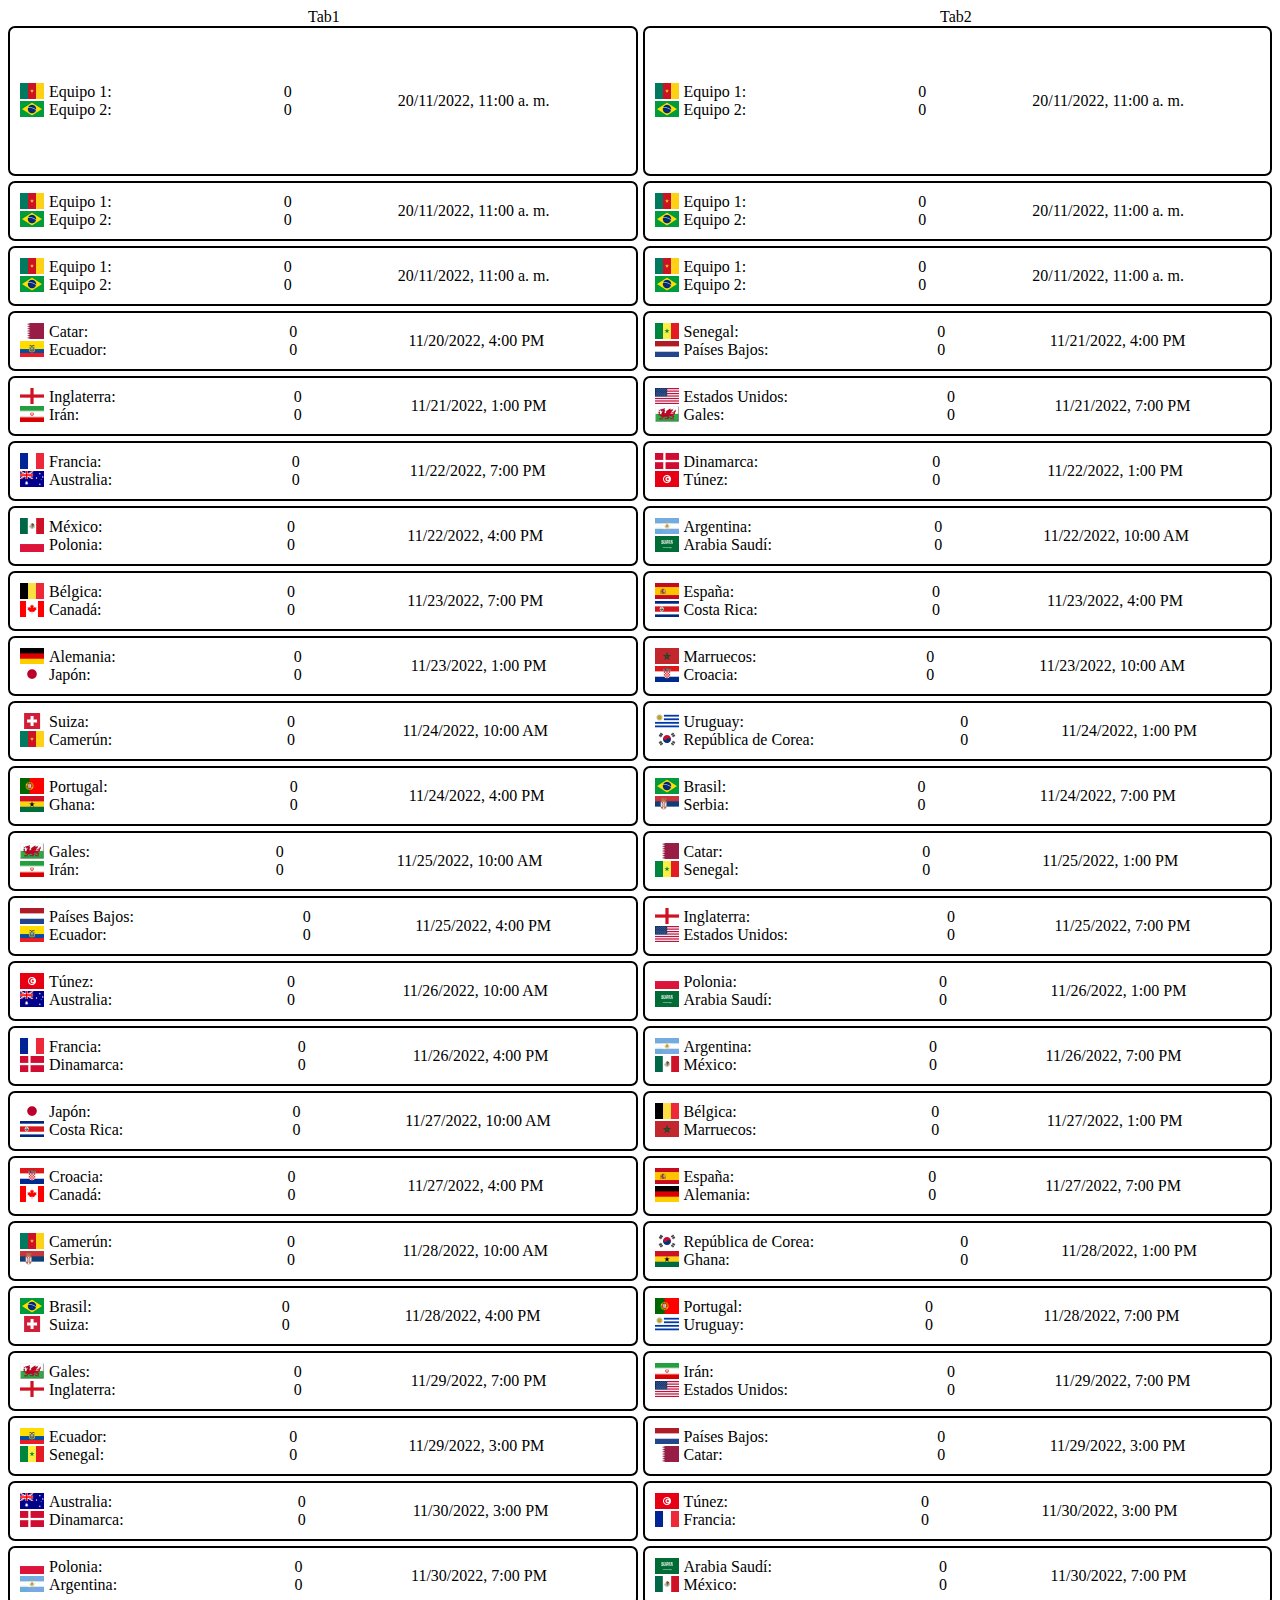
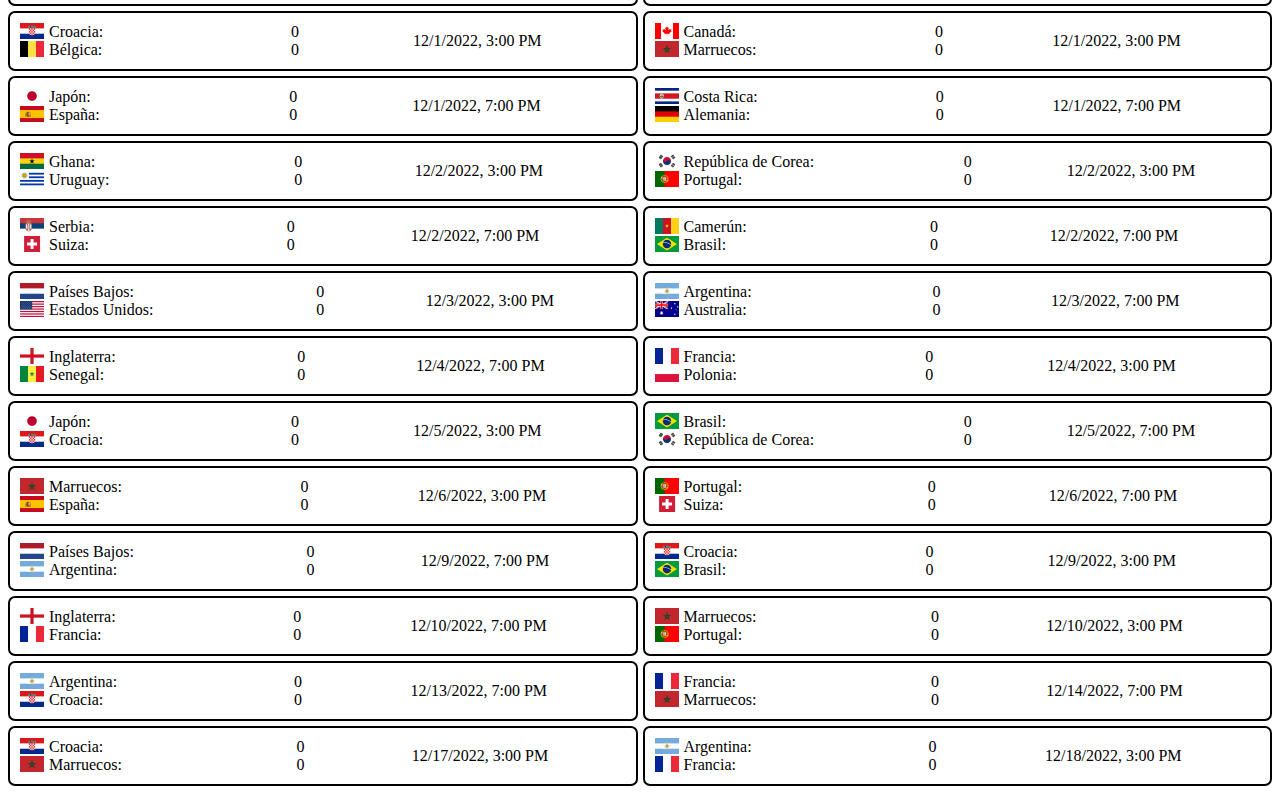
<file: index.html>
<!DOCTYPE html>
<html lang="en">

<head>
    <meta charset="UTF-8" />
    <meta name="viewport" content="width=device-width, initial-scale=1.0" />
    <meta http-equiv="X-UA-Compatible" content="ie=edge" />
    <title>Static Template</title>
    <link rel="stylesheet" href="styles.css" />

    <script>
		
		
        function calendario(json) { 

            
            function isOdd(num) { return num % 2;}

            function sortJSON(arr, key, asc) {
                return arr.sort((a, b) => {
                    let x = a[key];
                    let y = b[key];
                    if (asc) { return ((x < y) ? -1 : ((x > y) ? 1 : 0)); }
                    else { return ((x > y) ? -1 : ((x < y) ? 1 : 0)); }
                });
                }

                output = sortJSON(json.partidos, "numero", true);

            output.forEach(function (element, i) { 
                
                //console.log(element.Home.TeamName[0].Description)
                

                if(isOdd(i)){
                const utcDate = element.fecha;

                const date = new Date(utcDate);
                const date2 = new Date('nov 20 2022');
                console.log(date2);
                // console.log(date);

                // console.log(date.toLocaleString());

                card = `<div class="mundial-row">
                    
                    <div class="equipo">
                        
                        <div>
                            <img src="img/${element.local.abreviacion}.webp" style="float: left;">
                            <span style="float: left;">${element.local.nombre}:</span>
                            <span style="float: right;">0</span>
                        </div>
                        <div>
                            <img src="img/${element.visitante.abreviacion}.webp" style="float: left;">
                            <span style="float: left;">${element.visitante.nombre}:</span>
                            <span style="float: right;">0</span>
                        </div>
                    </div>
                    <div class="fecha">${date.toLocaleString([], {day: 'numeric', month: 'numeric', year: 'numeric', hour: 'numeric', minute: 'numeric',hour12: true })}</div>
                </div>
                                `;



                    document.getElementById("col2").innerHTML += card
                            }else{

                                const utcDate = element.fecha;

                const date = new Date(utcDate);

                // console.log(date);

                // console.log(date.toLocaleString());

                card = `<div class="mundial-row">
                    
                    <div class="equipo">
                        
                        <div>
                            <img src="img/${element.local.abreviacion}.webp" style="float: left;">
                            <span style="float: left;">${element.local.nombre}:</span>
                            <span style="float: right;">0</span>
                        </div>
                        <div>
                            <img src="img/${element.visitante.abreviacion}.webp" style="float: left;">
                            <span style="float: left;">${element.visitante.nombre}:</span>
                            <span style="float: right;">0</span>
                        </div>
                    </div>
                    <div class="fecha">${date.toLocaleString([], {day: 'numeric', month: 'numeric', year: 'numeric', hour: 'numeric', minute: 'numeric',hour12: true })}</div>
                </div>`;



                    document.getElementById("col1").innerHTML += card

                            }

                            console.log(element.local)
            })

        
        }
        fetch("./json/partidos.json") 
        .then(response => response.json()) .then(json => {
             
                calendario(json)
            })
    </script>
</head>

<body>

    

    
    <div class="mundial">
        <div class="mundial-tabs">
            <div class="tab">Tab1</div>
            <div class="tab">Tab2</div>
        </div>
        <div class="mundial-container">
            <div id="col1" class="mundial-col">
                <div class="mundial-row">
                    <div class="equipo">
                        <div>
                            <img src="img/CMR.webp" style="float: left;">
                            <span style="float: left;">Equipo 1:</span>
                            <span style="float: right;">0</span>
                        </div>
                        <div>
                            <img src="img/BRA.webp" style="float: left;">
                            <span style="float: left;">Equipo 2:</span>
                            <span style="float: right;">0</span>
                        </div>
                    </div>
                    <div class="fecha">20/11/2022, 11:00 a. m.</div>
                </div>
                <div class="mundial-row">
                    <div class="equipo">
                        <div>
                            <img src="img/CMR.webp" style="float: left;">
                            <span style="float: left;">Equipo 1:</span>
                            <span style="float: right;">0</span>
                        </div>
                        <div>
                            <img src="img/BRA.webp" style="float: left;">
                            <span style="float: left;">Equipo 2:</span>
                            <span style="float: right;">0</span>
                        </div>
                    </div>
                    <div class="fecha">20/11/2022, 11:00 a. m.</div>
                </div>
                <div class="mundial-row">
                    <div class="equipo">
                        <div>
                            <img src="img/CMR.webp" style="float: left;">
                            <span style="float: left;">Equipo 1:</span>
                            <span style="float: right;">0</span>
                        </div>
                        <div>
                            <img src="img/BRA.webp" style="float: left;">
                            <span style="float: left;">Equipo 2:</span>
                            <span style="float: right;">0</span>
                        </div>
                    </div>
                    <div class="fecha">20/11/2022, 11:00 a. m.</div>
                </div>
            </div>
            <div id="col2" class="mundial-col">
                <div class="mundial-row">
                    <div class="equipo">
                        <div>
                            <img src="img/CMR.webp" style="float: left;">
                            <span style="float: left;">Equipo 1:</span>
                            <span style="float: right;">0</span>
                        </div>
                        <div>
                            <img src="img/BRA.webp" style="float: left;">
                            <span style="float: left;">Equipo 2:</span>
                            <span style="float: right;">0</span>
                        </div>
                    </div>
                    <div class="fecha">20/11/2022, 11:00 a. m.</div>
                </div>
                <div class="mundial-row">
                    <div class="equipo">
                        <div>
                            <img src="img/CMR.webp" style="float: left;">
                            <span style="float: left;">Equipo 1:</span>
                            <span style="float: right;">0</span>
                        </div>
                        <div>
                            <img src="img/BRA.webp" style="float: left;">
                            <span style="float: left;">Equipo 2:</span>
                            <span style="float: right;">0</span>
                        </div>
                    </div>
                    <div class="fecha">20/11/2022, 11:00 a. m.</div>
                </div>
                <div class="mundial-row">
                    <div class="equipo">
                        <div>
                            <img src="img/CMR.webp" style="float: left;">
                            <span style="float: left;">Equipo 1:</span>
                            <span style="float: right;">0</span>
                        </div>
                        <div>
                            <img src="img/BRA.webp" style="float: left;">
                            <span style="float: left;">Equipo 2:</span>
                            <span style="float: right;">0</span>
                        </div>
                    </div>
                    <div class="fecha">20/11/2022, 11:00 a. m.</div>
                </div>
            </div>
        </div>
    </div>
</body>

</html>
</file>
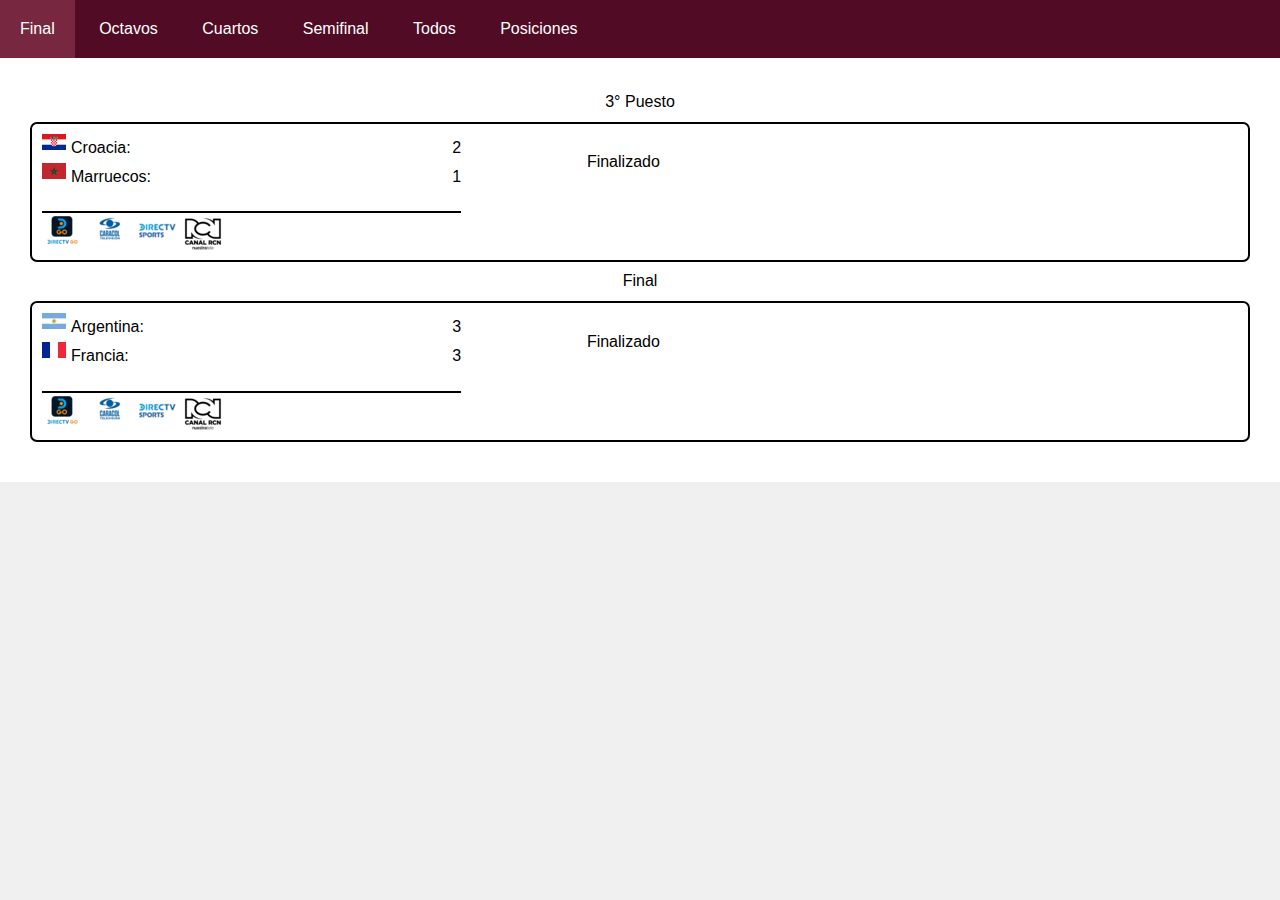
<file: partidos-qatar.html>
<!DOCTYPE html>
<html lang="es">
<head>
    <meta charset="UTF-8">
    <title>Mundial Qatar 2022</title>
    <link rel="stylesheet" href="styles.min.css?ver=3.9" />
    <style>
        *{
           margin: 0;
           padding: 0;
           box-sizing: border-box;
           font-family: sans-serif;
       }
       body{
           background: #f0f0f0;
       }
       .container{
           width: 100%;
           /* max-width: 700px; */
           margin: auto;
           /* margin-top: 100px; */
       }
       .lbl-menu{
           background: #510b24;
       }
       .lbl-menu label{
           display: inline-block;
           padding: 20px;
           color: #fff;
           cursor: pointer;
           transition: all 400ms ease;
       }
       .lbl-menu label:hover{
           background: #772740;
       }

        .content {
            position: relative;
        }

        .content .tab {
            position: absolute;
            line-height: 1.8;
            transition: all 600ms ease;
            opacity: 0;
            visibility: hidden;
            transform: scale(0.90);
            padding: 30px;
            background: #fff;
            padding-bottom: 40px;
            width: 100%;
        }


        #radio1,
        #radio2,
        #radio3,
        #radio4,
        #radio5,
        #radio6,
        #radio7 {
            display: none;
        }

        #radio1:checked~.tab1,
        #radio2:checked~.tab2,
        #radio3:checked~.tab3,
        #radio4:checked~.tab4,
        #radio5:checked~.tab5,
        #radio6:checked~.tab6,
        #radio7:checked~.tab7 {
            opacity: 1;
            visibility: visible;
            transform: scale(1);
        }

        .content .tab2:after {
            left: 122px;
        }

        .content .tab3:after {
            left: 210px;
        }

        .content .tab4:after {
            left: 303px;
        }

        table {
  border-collapse: collapse;
  width: 96%;
}

th {
  text-align: left;
  padding: 3px;
}
    </style>

    <script>


        function calendario(json) {


            function isOdd(num) { return num % 2; }

function sortJSON(arr, key, asc) {
    return arr.sort((a, b) => {
        let x = a[key];
        let y = b[key];
        if (asc) { return ((x < y) ? -1 : ((x > y) ? 1 : 0)); }
        else { return ((x > y) ? -1 : ((x < y) ? 1 : 0)); }
    });
}

output = sortJSON(json.partidos, "numero", true);
output = sortJSON(output, "fecha", true);

output.forEach(function (element, i) {

    //console.log(element.Home.TeamName[0].Description)
    const utcDate = element.fecha;

    const date = new Date(utcDate);
    const date2 = new Date();
    //console.log(date.getDate());

        // console.log(date.toLocaleString());
        if (element.estado == 3) {

            card = `<div class="mundial-row">
<div class="equipo-container">
<div class="equipo">

<div>
<img src="img/${element.local.abreviacion}.webp" style="float: left;">
<span style="float: left;">${element.local.nombre}:</span>
<span style="float: right;">${element.marcador.local}</span>
</div>
<div>
<img src="img/${element.visitante.abreviacion}.webp" style="float: left;">
<span style="float: left;">${element.visitante.nombre}:</span>
<span style="float: right;">${element.marcador.visitante}</span>
</div>
</div>
<div class="fecha">En juego</div>
<div class="equipo-canal">

    
`;

for (let index = 0; index < element.transmision.length; index++) {
card += `<span class="logos"><img src="img/${element.transmision[index]}.png" style="float: left;"></span>`;

}

card += `</div> </div>`;


        } else if (element.estado == 1 || element.estado == 12) {
            card = `<div class="mundial-row">
<div class="equipo-container">
<div class="equipo">

<div>
<img src="img/${element.local.abreviacion}.webp" style="float: left;">
<span style="float: left;">${element.local.nombre}</span>
</div>
<div>
<img src="img/${element.visitante.abreviacion}.webp" style="float: left;">
<span style="float: left;">${element.visitante.nombre}</span>
</div>
</div>
<div class="fecha">${date.toLocaleString([], { day: 'numeric', month: 'numeric', year: 'numeric', hour: 'numeric', minute: 'numeric', hour12: true })}</div>
<div class="equipo-canal">

`;

for (let index = 0; index < element.transmision.length; index++) {
card += `<span class="logos"><img src="img/${element.transmision[index]}.png" style="float: left;"></span>`;

}

card += `</div> </div>`;

        } else if (element.estado == 0) {

            card = `<div class="mundial-row">
<div class="equipo-container">

<div class="equipo">

<div>
<img src="img/${element.local.abreviacion}.webp" style="float: left;">
<span style="float: left;">${element.local.nombre}:</span>
<span style="float: right;">${element.marcador.local}</span>
</div>
<div>
<img src="img/${element.visitante.abreviacion}.webp" style="float: left;">
<span style="float: left;">${element.visitante.nombre}:</span>
<span style="float: right;">${element.marcador.visitante}</span>
</div>
</div>
<div class="fecha">Finalizado</div>
<div class="equipo-canal">

`;

for (let index = 0; index < element.transmision.length; index++) {
card += `<span class="logos"><img src="img/${element.transmision[index]}.png" style="float: left;"></span>`;

}

card += `</div> </div>`;


        }



        if (element.numero < 33 ) {
        document.getElementById("col1").innerHTML += card
    }else{
        document.getElementById("col2").innerHTML += card
    }
    

    
       
    

})


}


function calendarioDay(json) {


function isOdd(num) { return num % 2; }

function sortJSON(arr, key, asc) {
    return arr.sort((a, b) => {
        let x = a[key];
        let y = b[key];
        if (asc) { return ((x < y) ? -1 : ((x > y) ? 1 : 0)); }
        else { return ((x > y) ? -1 : ((x < y) ? 1 : 0)); }
    });
}

output = sortJSON(json.partidos, "numero", true);
output = sortJSON(output, "fecha", true);

output.forEach(function (element, i) {

    //console.log(element.Home.TeamName[0].Description)
    const utcDate = element.fecha;

    const date = new Date(utcDate);
    const date2 = new Date();
    //console.log(date.getDate());

    if (date.getDate() == date2.getDate()) {
        //console.log("iguales")


        // console.log(date.toLocaleString());
        if (element.estado == 3) {

            card = `<div class="mundial-row">
<div class="equipo-container">
<div class="equipo">

<div>
<img src="img/${element.local.abreviacion}.webp" style="float: left;">
<span style="float: left;">${element.local.nombre}:</span>
<span style="float: right;">${element.marcador.local}</span>
</div>
<div>
<img src="img/${element.visitante.abreviacion}.webp" style="float: left;">
<span style="float: left;">${element.visitante.nombre}:</span>
<span style="float: right;">${element.marcador.visitante}</span>
</div>
</div>
<div class="fecha">En juego</div>
<div class="equipo-canal">

    
`;

for (let index = 0; index < element.transmision.length; index++) {
card += `<span class="logos"><img src="img/${element.transmision[index]}.png" style="float: left;"></span>`;

}

card += `</div> </div>`;


        } else if (element.estado == 1 || element.estado == 12) {
            card = `<div class="mundial-row">
<div class="equipo-container">
<div class="equipo">

<div>
<img src="img/${element.local.abreviacion}.webp" style="float: left;">
<span style="float: left;">${element.local.nombre}</span>
</div>
<div>
<img src="img/${element.visitante.abreviacion}.webp" style="float: left;">
<span style="float: left;">${element.visitante.nombre}</span>
</div>
</div>
<div class="fecha">${date.toLocaleString([], { day: 'numeric', month: 'numeric', year: 'numeric', hour: 'numeric', minute: 'numeric', hour12: true })}</div>
<div class="equipo-canal">

`;

for (let index = 0; index < element.transmision.length; index++) {
card += `<span class="logos"><img src="img/${element.transmision[index]}.png" style="float: left;"></span>`;

}

card += `</div> </div>`;

        } else if (element.estado == 0) {

            card = `<div class="mundial-row">
<div class="equipo-container">

<div class="equipo">

<div>
<img src="img/${element.local.abreviacion}.webp" style="float: left;">
<span style="float: left;">${element.local.nombre}:</span>
<span style="float: right;">${element.marcador.local}</span>
</div>
<div>
<img src="img/${element.visitante.abreviacion}.webp" style="float: left;">
<span style="float: left;">${element.visitante.nombre}:</span>
<span style="float: right;">${element.marcador.visitante}</span>
</div>
</div>
<div class="fecha">Finalizado</div>
<div class="equipo-canal">

`;

for (let index = 0; index < element.transmision.length; index++) {
card += `<span class="logos"><img src="img/${element.transmision[index]}.png" style="float: left;"></span>`;

}

card += `</div> </div>`;


        }



        //if (isOdd(i)) {
       // document.getElementById("col2day").innerHTML += card
    //}else{
        document.getElementById("col1day").innerHTML += card
    //}
    }

    
       
    

})


}


function calendarioOct(json) {


function isOdd(num) { return num % 2; }

function sortJSON(arr, key, asc) {
    return arr.sort((a, b) => {
        let x = a[key];
        let y = b[key];
        if (asc) { return ((x < y) ? -1 : ((x > y) ? 1 : 0)); }
        else { return ((x > y) ? -1 : ((x < y) ? 1 : 0)); }
    });
}

output = sortJSON(json.partidos, "numero", true);
output = sortJSON(output, "fecha", true);

output.forEach(function (element, i) {

    //console.log(element.Home.TeamName[0].Description)
    const utcDate = element.fecha;

    const date = new Date(utcDate);
    const date2 = new Date();
    //console.log(date.getDate());

  
        if (element.estado == 3) {

            card = `<div class="mundial-row">
<div class="equipo-container">
<div class="equipo">

<div>
<img src="img/${element.local.abreviacion}.webp" style="float: left;">
<span style="float: left;">${element.local.nombre}:</span>
<span style="float: right;">${element.marcador.local}</span>
</div>
<div>
<img src="img/${element.visitante.abreviacion}.webp" style="float: left;">
<span style="float: left;">${element.visitante.nombre}:</span>
<span style="float: right;">${element.marcador.visitante}</span>
</div>
</div>
<div class="fecha">En juego</div>
<div class="equipo-canal">

    
`;

for (let index = 0; index < element.transmision.length; index++) {
card += `<span class="logos"><img src="img/${element.transmision[index]}.png" style="float: left;"></span>`;

}

card += `</div> </div>`;


        } else if (element.estado == 1 || element.estado == 12) {
            card = `<div class="mundial-row">
<div class="equipo-container">
<div class="equipo">

<div>
<img src="img/${element.local.abreviacion}.webp" style="float: left;">
<span style="float: left;">${element.local.nombre}</span>
</div>
<div>
<img src="img/${element.visitante.abreviacion}.webp" style="float: left;">
<span style="float: left;">${element.visitante.nombre}</span>
</div>
</div>
<div class="fecha">${date.toLocaleString([], { day: 'numeric', month: 'numeric', year: 'numeric', hour: 'numeric', minute: 'numeric', hour12: true })}</div>
<div class="equipo-canal">

`;

for (let index = 0; index < element.transmision.length; index++) {
card += `<span class="logos"><img src="img/${element.transmision[index]}.png" style="float: left;"></span>`;

}

card += `</div> </div>`;

        } else if (element.estado == 0) {

            card = `<div class="mundial-row">
<div class="equipo-container">

<div class="equipo">

<div>
<img src="img/${element.local.abreviacion}.webp" style="float: left;">
<span style="float: left;">${element.local.nombre}:</span>
<span style="float: right;">${element.marcador.local}</span>
</div>
<div>
<img src="img/${element.visitante.abreviacion}.webp" style="float: left;">
<span style="float: left;">${element.visitante.nombre}:</span>
<span style="float: right;">${element.marcador.visitante}</span>
</div>
</div>
<div class="fecha">Finalizado</div>
<div class="equipo-canal">

`;

for (let index = 0; index < element.transmision.length; index++) {
card += `<span class="logos"><img src="img/${element.transmision[index]}.png" style="float: left;"></span>`;

}

card += `</div> </div>`;


        }


        if (element.numero > 48 && element.numero < 57) {
        if (element.numero < 53 ) {
        document.getElementById("col1oct").innerHTML += card
    }else{
        document.getElementById("col2oct").innerHTML += card
    }}
    

    
       
    

})


}

function calendarioCua(json) {


function isOdd(num) { return num % 2; }

function sortJSON(arr, key, asc) {
    return arr.sort((a, b) => {
        let x = a[key];
        let y = b[key];
        if (asc) { return ((x < y) ? -1 : ((x > y) ? 1 : 0)); }
        else { return ((x > y) ? -1 : ((x < y) ? 1 : 0)); }
    });
}

output = sortJSON(json.partidos, "numero", true);
output = sortJSON(output, "fecha", true);

output.forEach(function (element, i) {

    //console.log(element.Home.TeamName[0].Description)
    const utcDate = element.fecha;

    const date = new Date(utcDate);
    const date2 = new Date();
    //console.log(date.getDate());

  
        if (element.estado == 3) {

            card = `<div class="mundial-row">
<div class="equipo-container">
<div class="equipo">

<div>
<img src="img/${element.local.abreviacion}.webp" style="float: left;">
<span style="float: left;">${element.local.nombre}:</span>
<span style="float: right;">${element.marcador.local}</span>
</div>
<div>
<img src="img/${element.visitante.abreviacion}.webp" style="float: left;">
<span style="float: left;">${element.visitante.nombre}:</span>
<span style="float: right;">${element.marcador.visitante}</span>
</div>
</div>
<div class="fecha">En juego</div>
<div class="equipo-canal">

    
`;

for (let index = 0; index < element.transmision.length; index++) {
card += `<span class="logos"><img src="img/${element.transmision[index]}.png" style="float: left;"></span>`;

}

card += `</div> </div>`;


        } else if (element.estado == 1 || element.estado == 12) {
            card = `<div class="mundial-row">
<div class="equipo-container">
<div class="equipo">

<div>
<img src="img/${element.local.abreviacion}.webp" style="float: left;">
<span style="float: left;">${element.local.nombre}</span>
</div>
<div>
<img src="img/${element.visitante.abreviacion}.webp" style="float: left;">
<span style="float: left;">${element.visitante.nombre}</span>
</div>
</div>
<div class="fecha">${date.toLocaleString([], { day: 'numeric', month: 'numeric', year: 'numeric', hour: 'numeric', minute: 'numeric', hour12: true })}</div>
<div class="equipo-canal">

`;

for (let index = 0; index < element.transmision.length; index++) {
card += `<span class="logos"><img src="img/${element.transmision[index]}.png" style="float: left;"></span>`;

}

card += `</div> </div>`;

        } else if (element.estado == 0) {

            card = `<div class="mundial-row">
<div class="equipo-container">

<div class="equipo">

<div>
<img src="img/${element.local.abreviacion}.webp" style="float: left;">
<span style="float: left;">${element.local.nombre}:</span>
<span style="float: right;">${element.marcador.local}</span>
</div>
<div>
<img src="img/${element.visitante.abreviacion}.webp" style="float: left;">
<span style="float: left;">${element.visitante.nombre}:</span>
<span style="float: right;">${element.marcador.visitante}</span>
</div>
</div>
<div class="fecha">Finalizado</div>
<div class="equipo-canal">

`;

for (let index = 0; index < element.transmision.length; index++) {
card += `<span class="logos"><img src="img/${element.transmision[index]}.png" style="float: left;"></span>`;

}

card += `</div> </div>`;


        }


        if (element.numero > 56 && element.numero < 61) {
        if (element.numero < 59 ) {
        document.getElementById("col1cua").innerHTML += card
    }else{
        document.getElementById("col2cua").innerHTML += card
    }}
    

    
       
    

})


}

function calendarioSem(json) {


function isOdd(num) { return num % 2; }

function sortJSON(arr, key, asc) {
    return arr.sort((a, b) => {
        let x = a[key];
        let y = b[key];
        if (asc) { return ((x < y) ? -1 : ((x > y) ? 1 : 0)); }
        else { return ((x > y) ? -1 : ((x < y) ? 1 : 0)); }
    });
}

output = sortJSON(json.partidos, "numero", true);
output = sortJSON(output, "fecha", true);

output.forEach(function (element, i) {

    //console.log(element.Home.TeamName[0].Description)
    const utcDate = element.fecha;

    const date = new Date(utcDate);
    const date2 = new Date();
    //console.log(date.getDate());

  
        if (element.estado == 3) {

            card = `<div class="mundial-row">
<div class="equipo-container">
<div class="equipo">

<div>
<img src="img/${element.local.abreviacion}.webp" style="float: left;">
<span style="float: left;">${element.local.nombre}:</span>
<span style="float: right;">${element.marcador.local}</span>
</div>
<div>
<img src="img/${element.visitante.abreviacion}.webp" style="float: left;">
<span style="float: left;">${element.visitante.nombre}:</span>
<span style="float: right;">${element.marcador.visitante}</span>
</div>
</div>
<div class="fecha">En juego</div>
<div class="equipo-canal">

    
`;

for (let index = 0; index < element.transmision.length; index++) {
card += `<span class="logos"><img src="img/${element.transmision[index]}.png" style="float: left;"></span>`;

}

card += `</div> </div>`;


        } else if (element.estado == 1 || element.estado == 12) {
            card = `<div class="mundial-row">
<div class="equipo-container">
<div class="equipo">

<div>
<img src="img/${element.local.abreviacion}.webp" style="float: left;">
<span style="float: left;">${element.local.nombre}</span>
</div>
<div>
<img src="img/${element.visitante.abreviacion}.webp" style="float: left;">
<span style="float: left;">${element.visitante.nombre}</span>
</div>
</div>
<div class="fecha">${date.toLocaleString([], { day: 'numeric', month: 'numeric', year: 'numeric', hour: 'numeric', minute: 'numeric', hour12: true })}</div>
<div class="equipo-canal">

`;

for (let index = 0; index < element.transmision.length; index++) {
card += `<span class="logos"><img src="img/${element.transmision[index]}.png" style="float: left;"></span>`;

}

card += `</div> </div>`;

        } else if (element.estado == 0) {

            card = `<div class="mundial-row">
<div class="equipo-container">

<div class="equipo">

<div>
<img src="img/${element.local.abreviacion}.webp" style="float: left;">
<span style="float: left;">${element.local.nombre}:</span>
<span style="float: right;">${element.marcador.local}</span>
</div>
<div>
<img src="img/${element.visitante.abreviacion}.webp" style="float: left;">
<span style="float: left;">${element.visitante.nombre}:</span>
<span style="float: right;">${element.marcador.visitante}</span>
</div>
</div>
<div class="fecha">Finalizado</div>
<div class="equipo-canal">

`;

for (let index = 0; index < element.transmision.length; index++) {
card += `<span class="logos"><img src="img/${element.transmision[index]}.png" style="float: left;"></span>`;

}

card += `</div> </div>`;


        }


        if (element.numero > 60 && element.numero < 63) {
        if (element.numero < 62 ) {
        document.getElementById("col1sem").innerHTML += card
    }else{
        document.getElementById("col2sem").innerHTML += card
    }}
    

    
       
    

})


}

function calendarioFin(json) {


function isOdd(num) { return num % 2; }

function sortJSON(arr, key, asc) {
    return arr.sort((a, b) => {
        let x = a[key];
        let y = b[key];
        if (asc) { return ((x < y) ? -1 : ((x > y) ? 1 : 0)); }
        else { return ((x > y) ? -1 : ((x < y) ? 1 : 0)); }
    });
}

output = sortJSON(json.partidos, "numero", true);
output = sortJSON(output, "fecha", true);

output.forEach(function (element, i) {

    //console.log(element.Home.TeamName[0].Description)
    const utcDate = element.fecha;

    const date = new Date(utcDate);
    const date2 = new Date();
    //console.log(date.getDate());

  
        if (element.estado == 3) {

            card = `<div class="mundial-row">
<div class="equipo-container">
<div class="equipo">

<div>
<img src="img/${element.local.abreviacion}.webp" style="float: left;">
<span style="float: left;">${element.local.nombre}:</span>
<span style="float: right;">${element.marcador.local}</span>
</div>
<div>
<img src="img/${element.visitante.abreviacion}.webp" style="float: left;">
<span style="float: left;">${element.visitante.nombre}:</span>
<span style="float: right;">${element.marcador.visitante}</span>
</div>
</div>
<div class="fecha">En juego</div>
<div class="equipo-canal">

    
`;

for (let index = 0; index < element.transmision.length; index++) {
card += `<span class="logos"><img src="img/${element.transmision[index]}.png" style="float: left;"></span>`;

}

card += `</div> </div>`;


        } else if (element.estado == 1 || element.estado == 12) {
            card = `<div class="mundial-row">
<div class="equipo-container">
<div class="equipo">

<div>
<img src="img/${element.local.abreviacion}.webp" style="float: left;">
<span style="float: left;">${element.local.nombre}</span>
</div>
<div>
<img src="img/${element.visitante.abreviacion}.webp" style="float: left;">
<span style="float: left;">${element.visitante.nombre}</span>
</div>
</div>
<div class="fecha">${date.toLocaleString([], { day: 'numeric', month: 'numeric', year: 'numeric', hour: 'numeric', minute: 'numeric', hour12: true })}</div>
<div class="equipo-canal">

`;

for (let index = 0; index < element.transmision.length; index++) {
card += `<span class="logos"><img src="img/${element.transmision[index]}.png" style="float: left;"></span>`;

}

card += `</div> </div>`;

        } else if (element.estado == 0) {

            card = `<div class="mundial-row">
<div class="equipo-container">

<div class="equipo">

<div>
<img src="img/${element.local.abreviacion}.webp" style="float: left;">
<span style="float: left;">${element.local.nombre}:</span>
<span style="float: right;">${element.marcador.local}</span>
</div>
<div>
<img src="img/${element.visitante.abreviacion}.webp" style="float: left;">
<span style="float: left;">${element.visitante.nombre}:</span>
<span style="float: right;">${element.marcador.visitante}</span>
</div>
</div>
<div class="fecha">Finalizado</div>
<div class="equipo-canal">

`;

for (let index = 0; index < element.transmision.length; index++) {
card += `<span class="logos"><img src="img/${element.transmision[index]}.png" style="float: left;"></span>`;

}

card += `</div> </div>`;


        }


        if (element.numero > 62 ) {
        if (element.numero < 64 ) {
            card2 = `<center><div>3° Puesto</div></center>`;
            card2 += card
        document.getElementById("col1fin").innerHTML += card2
    }else{
        card2 = `<center><div>Final</div></center>`;
        card2 += card
        document.getElementById("col2fin").innerHTML += card2
    }}
    

    
       
    

})


}
function standings(json){

function sortJSON(arr, key, asc) {
return arr.sort((a, b) => {
    let x = a[key];
    let y = b[key];
    if (asc) { return ((x < y) ? -1 : ((x > y) ? 1 : 0)); }
    else { return ((x > y) ? -1 : ((x < y) ? 1 : 0)); }
});
}   

for (var i in json){

card = `<div style="overflow-x: auto;">
    <table>`;
card += `
                              <tr>
                                <th style="text-align: left;">Grupo ${i}</th>
                                <th style="text-align: left;">PJ</th>
                                <th style="text-align: left;">G</th>
                                <th style="text-align: left;">E</th>
                                <th style="text-align: left;">P</th>
                                <th style="text-align: left;">GF</th>
                                <th style="text-align: left;">GC</th>
                                <th style="text-align: left;">DG</th>
                                <th style="text-align: left;">Pts</th>
                              </tr>`;
output = sortJSON(json[i], "puntos", false);
output = sortJSON(output, "diferencia", false);
output.forEach(function (element, i) {

card += `
                              <tr>
                                <td style="text-align: left;"><img src="img/${element.abreviacion}.webp">${" "} ${element.nombre}</td>
                                <td style="text-align: center;">${element.jugados}</td>
                                <td style="text-align: center;">${element.ganados}</td>
                                <td style="text-align: center;">${element.empatados}</td>
                                <td style="text-align: center;">${element.perdidos}</td>
                                <td style="text-align: center;">${element.gf}</td>
                                <td style="text-align: center;">${element.gc}</td>
                                <td style="text-align: center;">${element.diferencia}</td>
                                <td style="text-align: center;">${element.puntos}</td>
                              </tr>
                             `;

})
card += `</table>
                        </div>

`;

if(i == "A" || i == "B" || i == "C" || i == "D"){
    document.getElementById("col1cla").innerHTML += card
}else{
    document.getElementById("col2cla").innerHTML += card
}
}

}

fetch("./json/partidos.json")
            .then(response => response.json()).then(json => {
                calendarioFin(json)
                calendarioSem(json)
                calendarioCua(json)
                calendarioOct(json)
                calendarioDay(json)
                calendario(json)
            })

fetch("./json/standings.json")
    .then(response => response.json()).then(json2 => {

        standings(json2)
    })

setInterval(function () {
        fetch("./json/partidos.json")
            .then(response => response.json()).then(json => {
                document.getElementById("col1day").innerHTML = '';
                document.getElementById("col2day").innerHTML = '';
                document.getElementById("col1").innerHTML = '';
                document.getElementById("col2").innerHTML = '';
                document.getElementById("col1oct").innerHTML = '';
                document.getElementById("col2oct").innerHTML = '';
                document.getElementById("col1cua").innerHTML = '';
                document.getElementById("col2cua").innerHTML = '';
                document.getElementById("col1sem").innerHTML = '';
                document.getElementById("col2sem").innerHTML = '';
                document.getElementById("col1fin").innerHTML = '';
                document.getElementById("col2fin").innerHTML = '';
                calendarioFin(json)
                calendarioSem(json)
                calendarioCua(json)
                calendarioOct(json)
                calendarioDay(json)
                calendario(json)
            })

           
        }, 3000);


        // setInterval(function () {
     

        //     fetch("./json/standings.json")
        //         .then(response => response.json()).then(json2 => {
        //             document.getElementById("col1cla").innerHTML = '';
        //             document.getElementById("col2cla").innerHTML = '';
        //             standings(json2)
        //         })
        // }, 50000);


        function tab1(){
            document.getElementById("tab1").style.removeProperty('display');
            document.getElementById("tab2").style.display = "none";
            document.getElementById("tab3").style.display = "none";
            document.getElementById("tab4").style.display = "none";
            document.getElementById("tab5").style.display = "none";
            document.getElementById("tab6").style.display = "none";
            document.getElementById("tab7").style.display = "none";
            
        }

        function tab2(){  
            document.getElementById("tab2").style.removeProperty('display');
            document.getElementById("tab1").style.display = "none";
            document.getElementById("tab3").style.display = "none";
            document.getElementById("tab4").style.display = "none";
            document.getElementById("tab5").style.display = "none";
            document.getElementById("tab6").style.display = "none";
            document.getElementById("tab7").style.display = "none";
        }

        function tab3(){  
            document.getElementById("tab3").style.removeProperty('display');
            document.getElementById("tab1").style.display = "none";
            document.getElementById("tab2").style.display = "none";
            document.getElementById("tab4").style.display = "none";
            document.getElementById("tab5").style.display = "none";
            document.getElementById("tab6").style.display = "none";
            document.getElementById("tab7").style.display = "none";
        }

        function tab4(){  
            document.getElementById("tab4").style.removeProperty('display');
            document.getElementById("tab1").style.display = "none";
            document.getElementById("tab2").style.display = "none";
            document.getElementById("tab3").style.display = "none";
            document.getElementById("tab5").style.display = "none";
            document.getElementById("tab6").style.display = "none";
            document.getElementById("tab7").style.display = "none";
        }

        function tab5(){  
            document.getElementById("tab5").style.removeProperty('display');
            document.getElementById("tab1").style.display = "none";
            document.getElementById("tab2").style.display = "none";
            document.getElementById("tab3").style.display = "none";
            document.getElementById("tab4").style.display = "none";
            document.getElementById("tab6").style.display = "none";
            document.getElementById("tab7").style.display = "none";
        }

        function tab6(){  
            document.getElementById("tab6").style.removeProperty('display');
            document.getElementById("tab1").style.display = "none";
            document.getElementById("tab2").style.display = "none";
            document.getElementById("tab3").style.display = "none";
            document.getElementById("tab4").style.display = "none";
            document.getElementById("tab5").style.display = "none";
            document.getElementById("tab7").style.display = "none";
        }

        function tab7(){  
            document.getElementById("tab7").style.removeProperty('display');
            document.getElementById("tab1").style.display = "none";
            document.getElementById("tab2").style.display = "none";
            document.getElementById("tab3").style.display = "none";
            document.getElementById("tab4").style.display = "none";
            document.getElementById("tab5").style.display = "none";
            document.getElementById("tab6").style.display = "none";
        }
    </script>
</head>
<body>
    <div class="container">
        <div class="lbl-menu">
            <label for="radio7" onclick="tab7()">Final</label>
            <label for="radio4" onclick="tab4()">Octavos</label>
            <label for="radio5" onclick="tab5()">Cuartos</label>
            <label for="radio6" onclick="tab6()">Semifinal</label>
            <label for="radio2" onclick="tab2()">Todos</label>
            <label for="radio3" onclick="tab3()">Posiciones</label>
        </div>

        <div class="content">

            <input type="radio" name="radio" id="radio1">
            <div class="tab tab1" id="tab1" style="display:none;">
                <div class="mundial">
                    <div class="mundial-tabs">
                        <div class="tab">Tab1</div>
                        <div class="tab">Tab2</div>
                    </div>
                    <div class="mundial-container">
                        <div id="col1day" class="mundial-col">

                        </div>
                        <div id="col2day" class="mundial-col">

                        </div>
                    </div>
                </div>
            </div>

            <input type="radio" name="radio" id="radio2">
            <div class="tab tab2" id="tab2" style="display:none;">
                <div class="mundial">
                    <div class="mundial-tabs">
                        <div class="tab">Tab1</div>
                        <div class="tab">Tab2</div>
                    </div>
                    <div class="mundial-container">
                        <div id="col1" class="mundial-col">

                        </div>
                        <div id="col2" class="mundial-col">

                        </div>
                    </div>
                </div>
            </div>

            <input type="radio" name="radio" id="radio3">
            <div class="tab tab3" id="tab3" style="display:none;">
                <div class="mundial">
                    <div class="mundial-tabs">
                        <div class="tab">Tab1</div>
                        <div class="tab">Tab2</div>
                    </div>
                    <div class="mundial-container">
                        <div id="col1cla" class="mundial-col2">
                           
                        </div>
                        <div id="col2cla" class="mundial-col2">
                           
                        </div>
                        
                    </div>
                </div>
            </div>

            <input type="radio" name="radio" id="radio4">
            <div class="tab tab4" id="tab4" style="display:none;">
                <div class="mundial">
                    <div class="mundial-tabs">
                        <div class="tab">Tab1</div>
                        <div class="tab">Tab2</div>
                    </div>
                    <div class="mundial-container">
                        <div id="col1oct" class="mundial-col2">
                           
                        </div>
                        <div id="col2oct" class="mundial-col2">
                           
                        </div>
                        
                    </div>
                </div>
            </div>

            <input type="radio" name="radio" id="radio5">
            <div class="tab tab5" id="tab5" style="display:none;">
                <div class="mundial">
                    <div class="mundial-tabs">
                        <div class="tab">Tab1</div>
                        <div class="tab">Tab2</div>
                    </div>
                    <div class="mundial-container">
                        <div id="col1cua" class="mundial-col2">
                           
                        </div>
                        <div id="col2cua" class="mundial-col2">
                           
                        </div>
                        
                    </div>
                </div>
            </div>

            <input type="radio" name="radio" id="radio6">
            <div class="tab tab6" id="tab6" style="display:none;">
                <div class="mundial">
                    <div class="mundial-tabs">
                        <div class="tab">Tab1</div>
                        <div class="tab">Tab2</div>
                    </div>
                    <div class="mundial-container">
                        <div id="col1sem" class="mundial-col2">
                           
                        </div>
                        <div id="col2sem" class="mundial-col2">
                           
                        </div>
                        
                    </div>
                </div>
            </div>

            <input type="radio" name="radio" id="radio7" checked>
            <div class="tab tab7" id="tab7">
                <div class="mundial">
                    <div class="mundial-tabs">
                        <div class="tab">3° Puesto</div>
                        <div class="tab">Final</div>
                    </div>
                    <div class="mundial-container">
                        <div id="col1fin" class="mundial-col2">
                           
                        </div>
                        <div id="col2fin" class="mundial-col2">
                           
                        </div>
                        
                    </div>
                </div>
            </div>
        </div>
    </div>
</body>

</html>
</file>
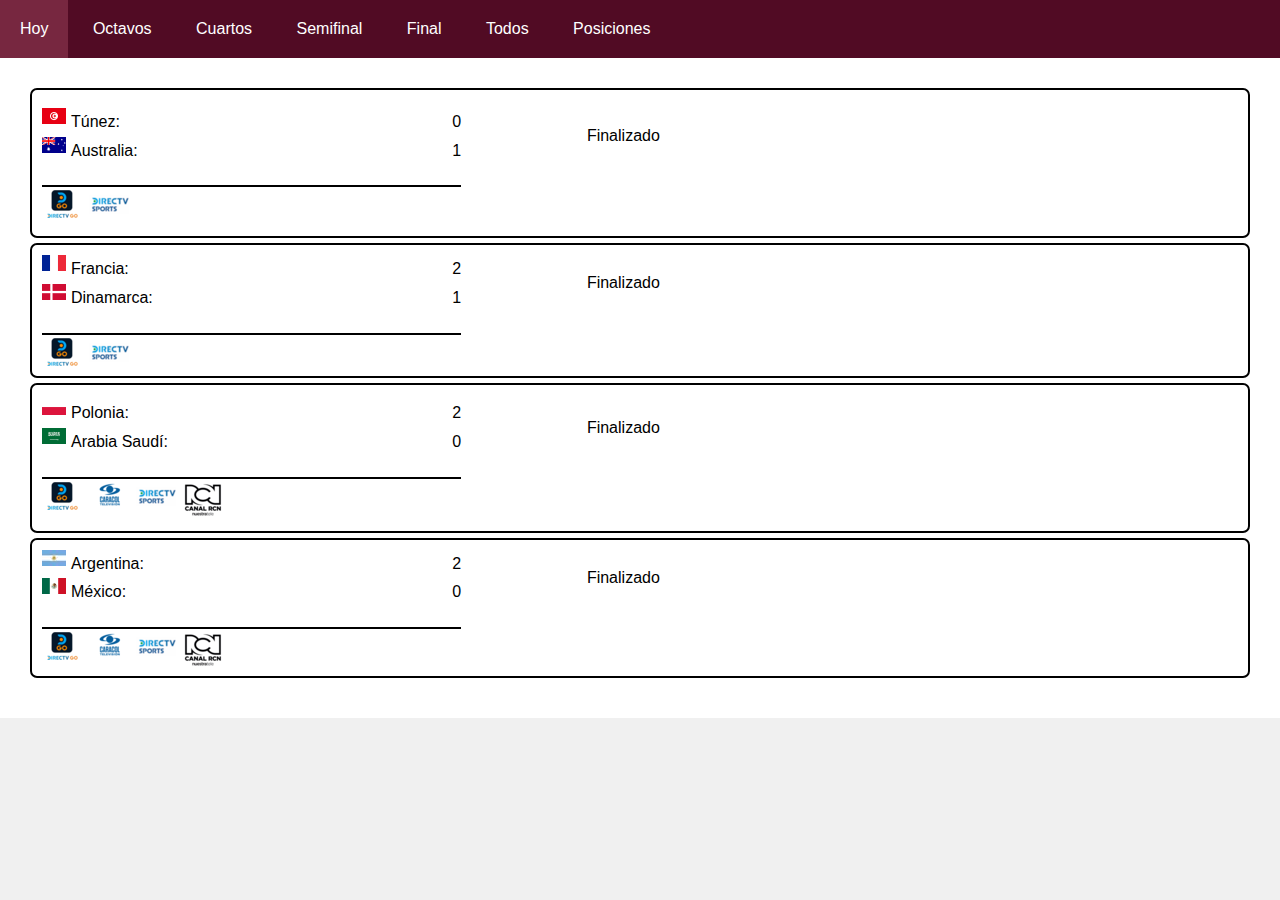
<file: test.html>
<!DOCTYPE html>
<html lang="es">
<head>
    <meta charset="UTF-8">
    <title>Mundial Qatar 2022</title>
    <link rel="stylesheet" href="styles.min.css?ver=3.8" />
    <style>
        *{
           margin: 0;
           padding: 0;
           box-sizing: border-box;
           font-family: sans-serif;
       }
       body{
           background: #f0f0f0;
       }
       .container{
           width: 100%;
           /* max-width: 700px; */
           margin: auto;
           /* margin-top: 100px; */
       }
       .lbl-menu{
           background: #510b24;
       }
       .lbl-menu label{
           display: inline-block;
           padding: 20px;
           color: #fff;
           cursor: pointer;
           transition: all 400ms ease;
       }
       .lbl-menu label:hover{
           background: #772740;
       }

        .content {
            position: relative;
        }

        .content .tab {
            position: absolute;
            line-height: 1.8;
            transition: all 600ms ease;
            opacity: 0;
            visibility: hidden;
            transform: scale(0.90);
            padding: 30px;
            background: #fff;
            padding-bottom: 40px;
            width: 100%;
        }


        #radio1,
        #radio2,
        #radio3,
        #radio4,
        #radio5,
        #radio6,
        #radio7 {
            display: none;
        }

        #radio1:checked~.tab1,
        #radio2:checked~.tab2,
        #radio3:checked~.tab3,
        #radio4:checked~.tab4,
        #radio5:checked~.tab5,
        #radio6:checked~.tab6,
        #radio7:checked~.tab7 {
            opacity: 1;
            visibility: visible;
            transform: scale(1);
        }

        .content .tab2:after {
            left: 122px;
        }

        .content .tab3:after {
            left: 210px;
        }

        .content .tab4:after {
            left: 303px;
        }

        table {
  border-collapse: collapse;
  width: 96%;
}

th {
  text-align: left;
  padding: 3px;
}
    </style>

    <script>


        function calendario(json) {


            function isOdd(num) { return num % 2; }

function sortJSON(arr, key, asc) {
    return arr.sort((a, b) => {
        let x = a[key];
        let y = b[key];
        if (asc) { return ((x < y) ? -1 : ((x > y) ? 1 : 0)); }
        else { return ((x > y) ? -1 : ((x < y) ? 1 : 0)); }
    });
}

output = sortJSON(json.partidos, "numero", true);
output = sortJSON(output, "fecha", true);

output.forEach(function (element, i) {

    //console.log(element.Home.TeamName[0].Description)
    const utcDate = element.fecha;

    const date = new Date(utcDate);
    const date2 = new Date();
    //console.log(date.getDate());

        // console.log(date.toLocaleString());
        if (element.estado == 3) {

            card = `<div class="mundial-row">
<div class="equipo-container">
<div class="equipo">

<div>
<img src="img/${element.local.abreviacion}.webp" style="float: left;">
<span style="float: left;">${element.local.nombre}:</span>
<span style="float: right;">${element.marcador.local}</span>
</div>
<div>
<img src="img/${element.visitante.abreviacion}.webp" style="float: left;">
<span style="float: left;">${element.visitante.nombre}:</span>
<span style="float: right;">${element.marcador.visitante}</span>
</div>
</div>
<div class="fecha">En juego</div>
<div class="equipo-canal">

    
`;

for (let index = 0; index < element.transmision.length; index++) {
card += `<span class="logos"><img src="img/${element.transmision[index]}.png" style="float: left;"></span>`;

}

card += `</div> </div>`;


        } else if (element.estado == 1 || element.estado == 12) {
            card = `<div class="mundial-row">
<div class="equipo-container">
<div class="equipo">

<div>
<img src="img/${element.local.abreviacion}.webp" style="float: left;">
<span style="float: left;">${element.local.nombre}</span>
</div>
<div>
<img src="img/${element.visitante.abreviacion}.webp" style="float: left;">
<span style="float: left;">${element.visitante.nombre}</span>
</div>
</div>
<div class="fecha">${date.toLocaleString([], { day: 'numeric', month: 'numeric', year: 'numeric', hour: 'numeric', minute: 'numeric', hour12: true })}</div>
<div class="equipo-canal">

`;

for (let index = 0; index < element.transmision.length; index++) {
card += `<span class="logos"><img src="img/${element.transmision[index]}.png" style="float: left;"></span>`;

}

card += `</div> </div>`;

        } else if (element.estado == 0) {

            card = `<div class="mundial-row">
<div class="equipo-container">

<div class="equipo">

<div>
<img src="img/${element.local.abreviacion}.webp" style="float: left;">
<span style="float: left;">${element.local.nombre}:</span>
<span style="float: right;">${element.marcador.local}</span>
</div>
<div>
<img src="img/${element.visitante.abreviacion}.webp" style="float: left;">
<span style="float: left;">${element.visitante.nombre}:</span>
<span style="float: right;">${element.marcador.visitante}</span>
</div>
</div>
<div class="fecha">Finalizado</div>
<div class="equipo-canal">

`;

for (let index = 0; index < element.transmision.length; index++) {
card += `<span class="logos"><img src="img/${element.transmision[index]}.png" style="float: left;"></span>`;

}

card += `</div> </div>`;


        }



        if (element.numero < 33 ) {
        document.getElementById("col1").innerHTML += card
    }else{
        document.getElementById("col2").innerHTML += card
    }
    

    
       
    

})


}


function calendarioDay(json) {


function isOdd(num) { return num % 2; }

function sortJSON(arr, key, asc) {
    return arr.sort((a, b) => {
        let x = a[key];
        let y = b[key];
        if (asc) { return ((x < y) ? -1 : ((x > y) ? 1 : 0)); }
        else { return ((x > y) ? -1 : ((x < y) ? 1 : 0)); }
    });
}

output = sortJSON(json.partidos, "numero", true);
output = sortJSON(output, "fecha", true);

output.forEach(function (element, i) {

    //console.log(element.Home.TeamName[0].Description)
    const utcDate = element.fecha;

    const date = new Date(utcDate);
    const date2 = new Date();
    //console.log(date.getDate());

    if (date.getDate() == date2.getDate()) {
        //console.log("iguales")


        // console.log(date.toLocaleString());
        if (element.estado == 3) {

            card = `<div class="mundial-row">
<div class="equipo-container">
<div class="equipo">

<div>
<img src="img/${element.local.abreviacion}.webp" style="float: left;">
<span style="float: left;">${element.local.nombre}:</span>
<span style="float: right;">${element.marcador.local}</span>
</div>
<div>
<img src="img/${element.visitante.abreviacion}.webp" style="float: left;">
<span style="float: left;">${element.visitante.nombre}:</span>
<span style="float: right;">${element.marcador.visitante}</span>
</div>
</div>
<div class="fecha">En juego</div>
<div class="equipo-canal">

    
`;

for (let index = 0; index < element.transmision.length; index++) {
card += `<span class="logos"><img src="img/${element.transmision[index]}.png" style="float: left;"></span>`;

}

card += `</div> </div>`;


        } else if (element.estado == 1 || element.estado == 12) {
            card = `<div class="mundial-row">
<div class="equipo-container">
<div class="equipo">

<div>
<img src="img/${element.local.abreviacion}.webp" style="float: left;">
<span style="float: left;">${element.local.nombre}</span>
</div>
<div>
<img src="img/${element.visitante.abreviacion}.webp" style="float: left;">
<span style="float: left;">${element.visitante.nombre}</span>
</div>
</div>
<div class="fecha">${date.toLocaleString([], { day: 'numeric', month: 'numeric', year: 'numeric', hour: 'numeric', minute: 'numeric', hour12: true })}</div>
<div class="equipo-canal">

`;

for (let index = 0; index < element.transmision.length; index++) {
card += `<span class="logos"><img src="img/${element.transmision[index]}.png" style="float: left;"></span>`;

}

card += `</div> </div>`;

        } else if (element.estado == 0) {

            card = `<div class="mundial-row">
<div class="equipo-container">

<div class="equipo">

<div>
<img src="img/${element.local.abreviacion}.webp" style="float: left;">
<span style="float: left;">${element.local.nombre}:</span>
<span style="float: right;">${element.marcador.local}</span>
</div>
<div>
<img src="img/${element.visitante.abreviacion}.webp" style="float: left;">
<span style="float: left;">${element.visitante.nombre}:</span>
<span style="float: right;">${element.marcador.visitante}</span>
</div>
</div>
<div class="fecha">Finalizado</div>
<div class="equipo-canal">

`;

for (let index = 0; index < element.transmision.length; index++) {
card += `<span class="logos"><img src="img/${element.transmision[index]}.png" style="float: left;"></span>`;

}

card += `</div> </div>`;


        }



        if (isOdd(i)) {
        document.getElementById("col2day").innerHTML += card
    }else{
        document.getElementById("col1day").innerHTML += card
    }
    }

    
       
    

})


}


function calendarioOct(json) {


function isOdd(num) { return num % 2; }

function sortJSON(arr, key, asc) {
    return arr.sort((a, b) => {
        let x = a[key];
        let y = b[key];
        if (asc) { return ((x < y) ? -1 : ((x > y) ? 1 : 0)); }
        else { return ((x > y) ? -1 : ((x < y) ? 1 : 0)); }
    });
}

output = sortJSON(json.partidos, "numero", true);
output = sortJSON(output, "fecha", true);

output.forEach(function (element, i) {

    //console.log(element.Home.TeamName[0].Description)
    const utcDate = element.fecha;

    const date = new Date(utcDate);
    const date2 = new Date();
    //console.log(date.getDate());

  
        if (element.estado == 3) {

            card = `<div class="mundial-row">
<div class="equipo-container">
<div class="equipo">

<div>
<img src="img/${element.local.abreviacion}.webp" style="float: left;">
<span style="float: left;">${element.local.nombre}:</span>
<span style="float: right;">${element.marcador.local}</span>
</div>
<div>
<img src="img/${element.visitante.abreviacion}.webp" style="float: left;">
<span style="float: left;">${element.visitante.nombre}:</span>
<span style="float: right;">${element.marcador.visitante}</span>
</div>
</div>
<div class="fecha">En juego</div>
<div class="equipo-canal">

    
`;

for (let index = 0; index < element.transmision.length; index++) {
card += `<span class="logos"><img src="img/${element.transmision[index]}.png" style="float: left;"></span>`;

}

card += `</div> </div>`;


        } else if (element.estado == 1 || element.estado == 12) {
            card = `<div class="mundial-row">
<div class="equipo-container">
<div class="equipo">

<div>
<img src="img/${element.local.abreviacion}.webp" style="float: left;">
<span style="float: left;">${element.local.nombre}</span>
</div>
<div>
<img src="img/${element.visitante.abreviacion}.webp" style="float: left;">
<span style="float: left;">${element.visitante.nombre}</span>
</div>
</div>
<div class="fecha">${date.toLocaleString([], { day: 'numeric', month: 'numeric', year: 'numeric', hour: 'numeric', minute: 'numeric', hour12: true })}</div>
<div class="equipo-canal">

`;

for (let index = 0; index < element.transmision.length; index++) {
card += `<span class="logos"><img src="img/${element.transmision[index]}.png" style="float: left;"></span>`;

}

card += `</div> </div>`;

        } else if (element.estado == 0) {

            card = `<div class="mundial-row">
<div class="equipo-container">

<div class="equipo">

<div>
<img src="img/${element.local.abreviacion}.webp" style="float: left;">
<span style="float: left;">${element.local.nombre}:</span>
<span style="float: right;">${element.marcador.local}</span>
</div>
<div>
<img src="img/${element.visitante.abreviacion}.webp" style="float: left;">
<span style="float: left;">${element.visitante.nombre}:</span>
<span style="float: right;">${element.marcador.visitante}</span>
</div>
</div>
<div class="fecha">Finalizado</div>
<div class="equipo-canal">

`;

for (let index = 0; index < element.transmision.length; index++) {
card += `<span class="logos"><img src="img/${element.transmision[index]}.png" style="float: left;"></span>`;

}

card += `</div> </div>`;


        }


        if (element.numero > 48 && element.numero < 57) {
        if (element.numero < 53 ) {
        document.getElementById("col1oct").innerHTML += card
    }else{
        document.getElementById("col2oct").innerHTML += card
    }}
    

    
       
    

})


}

function calendarioCua(json) {


function isOdd(num) { return num % 2; }

function sortJSON(arr, key, asc) {
    return arr.sort((a, b) => {
        let x = a[key];
        let y = b[key];
        if (asc) { return ((x < y) ? -1 : ((x > y) ? 1 : 0)); }
        else { return ((x > y) ? -1 : ((x < y) ? 1 : 0)); }
    });
}

output = sortJSON(json.partidos, "numero", true);
output = sortJSON(output, "fecha", true);

output.forEach(function (element, i) {

    //console.log(element.Home.TeamName[0].Description)
    const utcDate = element.fecha;

    const date = new Date(utcDate);
    const date2 = new Date();
    //console.log(date.getDate());

  
        if (element.estado == 3) {

            card = `<div class="mundial-row">
<div class="equipo-container">
<div class="equipo">

<div>
<img src="img/${element.local.abreviacion}.webp" style="float: left;">
<span style="float: left;">${element.local.nombre}:</span>
<span style="float: right;">${element.marcador.local}</span>
</div>
<div>
<img src="img/${element.visitante.abreviacion}.webp" style="float: left;">
<span style="float: left;">${element.visitante.nombre}:</span>
<span style="float: right;">${element.marcador.visitante}</span>
</div>
</div>
<div class="fecha">En juego</div>
<div class="equipo-canal">

    
`;

for (let index = 0; index < element.transmision.length; index++) {
card += `<span class="logos"><img src="img/${element.transmision[index]}.png" style="float: left;"></span>`;

}

card += `</div> </div>`;


        } else if (element.estado == 1 || element.estado == 12) {
            card = `<div class="mundial-row">
<div class="equipo-container">
<div class="equipo">

<div>
<img src="img/${element.local.abreviacion}.webp" style="float: left;">
<span style="float: left;">${element.local.nombre}</span>
</div>
<div>
<img src="img/${element.visitante.abreviacion}.webp" style="float: left;">
<span style="float: left;">${element.visitante.nombre}</span>
</div>
</div>
<div class="fecha">${date.toLocaleString([], { day: 'numeric', month: 'numeric', year: 'numeric', hour: 'numeric', minute: 'numeric', hour12: true })}</div>
<div class="equipo-canal">

`;

for (let index = 0; index < element.transmision.length; index++) {
card += `<span class="logos"><img src="img/${element.transmision[index]}.png" style="float: left;"></span>`;

}

card += `</div> </div>`;

        } else if (element.estado == 0) {

            card = `<div class="mundial-row">
<div class="equipo-container">

<div class="equipo">

<div>
<img src="img/${element.local.abreviacion}.webp" style="float: left;">
<span style="float: left;">${element.local.nombre}:</span>
<span style="float: right;">${element.marcador.local}</span>
</div>
<div>
<img src="img/${element.visitante.abreviacion}.webp" style="float: left;">
<span style="float: left;">${element.visitante.nombre}:</span>
<span style="float: right;">${element.marcador.visitante}</span>
</div>
</div>
<div class="fecha">Finalizado</div>
<div class="equipo-canal">

`;

for (let index = 0; index < element.transmision.length; index++) {
card += `<span class="logos"><img src="img/${element.transmision[index]}.png" style="float: left;"></span>`;

}

card += `</div> </div>`;


        }


        if (element.numero > 56 && element.numero < 61) {
        if (element.numero < 59 ) {
        document.getElementById("col1cua").innerHTML += card
    }else{
        document.getElementById("col2cua").innerHTML += card
    }}
    

    
       
    

})


}

function calendarioSem(json) {


function isOdd(num) { return num % 2; }

function sortJSON(arr, key, asc) {
    return arr.sort((a, b) => {
        let x = a[key];
        let y = b[key];
        if (asc) { return ((x < y) ? -1 : ((x > y) ? 1 : 0)); }
        else { return ((x > y) ? -1 : ((x < y) ? 1 : 0)); }
    });
}

output = sortJSON(json.partidos, "numero", true);
output = sortJSON(output, "fecha", true);

output.forEach(function (element, i) {

    //console.log(element.Home.TeamName[0].Description)
    const utcDate = element.fecha;

    const date = new Date(utcDate);
    const date2 = new Date();
    //console.log(date.getDate());

  
        if (element.estado == 3) {

            card = `<div class="mundial-row">
<div class="equipo-container">
<div class="equipo">

<div>
<img src="img/${element.local.abreviacion}.webp" style="float: left;">
<span style="float: left;">${element.local.nombre}:</span>
<span style="float: right;">${element.marcador.local}</span>
</div>
<div>
<img src="img/${element.visitante.abreviacion}.webp" style="float: left;">
<span style="float: left;">${element.visitante.nombre}:</span>
<span style="float: right;">${element.marcador.visitante}</span>
</div>
</div>
<div class="fecha">En juego</div>
<div class="equipo-canal">

    
`;

for (let index = 0; index < element.transmision.length; index++) {
card += `<span class="logos"><img src="img/${element.transmision[index]}.png" style="float: left;"></span>`;

}

card += `</div> </div>`;


        } else if (element.estado == 1 || element.estado == 12) {
            card = `<div class="mundial-row">
<div class="equipo-container">
<div class="equipo">

<div>
<img src="img/${element.local.abreviacion}.webp" style="float: left;">
<span style="float: left;">${element.local.nombre}</span>
</div>
<div>
<img src="img/${element.visitante.abreviacion}.webp" style="float: left;">
<span style="float: left;">${element.visitante.nombre}</span>
</div>
</div>
<div class="fecha">${date.toLocaleString([], { day: 'numeric', month: 'numeric', year: 'numeric', hour: 'numeric', minute: 'numeric', hour12: true })}</div>
<div class="equipo-canal">

`;

for (let index = 0; index < element.transmision.length; index++) {
card += `<span class="logos"><img src="img/${element.transmision[index]}.png" style="float: left;"></span>`;

}

card += `</div> </div>`;

        } else if (element.estado == 0) {

            card = `<div class="mundial-row">
<div class="equipo-container">

<div class="equipo">

<div>
<img src="img/${element.local.abreviacion}.webp" style="float: left;">
<span style="float: left;">${element.local.nombre}:</span>
<span style="float: right;">${element.marcador.local}</span>
</div>
<div>
<img src="img/${element.visitante.abreviacion}.webp" style="float: left;">
<span style="float: left;">${element.visitante.nombre}:</span>
<span style="float: right;">${element.marcador.visitante}</span>
</div>
</div>
<div class="fecha">Finalizado</div>
<div class="equipo-canal">

`;

for (let index = 0; index < element.transmision.length; index++) {
card += `<span class="logos"><img src="img/${element.transmision[index]}.png" style="float: left;"></span>`;

}

card += `</div> </div>`;


        }


        if (element.numero > 60 && element.numero < 63) {
        if (element.numero < 62 ) {
        document.getElementById("col1sem").innerHTML += card
    }else{
        document.getElementById("col2sem").innerHTML += card
    }}
    

    
       
    

})


}

function calendarioFin(json) {


function isOdd(num) { return num % 2; }

function sortJSON(arr, key, asc) {
    return arr.sort((a, b) => {
        let x = a[key];
        let y = b[key];
        if (asc) { return ((x < y) ? -1 : ((x > y) ? 1 : 0)); }
        else { return ((x > y) ? -1 : ((x < y) ? 1 : 0)); }
    });
}

output = sortJSON(json.partidos, "numero", true);
output = sortJSON(output, "fecha", true);

output.forEach(function (element, i) {

    //console.log(element.Home.TeamName[0].Description)
    const utcDate = element.fecha;

    const date = new Date(utcDate);
    const date2 = new Date();
    //console.log(date.getDate());

  
        if (element.estado == 3) {

            card = `<div class="mundial-row">
<div class="equipo-container">
<div class="equipo">

<div>
<img src="img/${element.local.abreviacion}.webp" style="float: left;">
<span style="float: left;">${element.local.nombre}:</span>
<span style="float: right;">${element.marcador.local}</span>
</div>
<div>
<img src="img/${element.visitante.abreviacion}.webp" style="float: left;">
<span style="float: left;">${element.visitante.nombre}:</span>
<span style="float: right;">${element.marcador.visitante}</span>
</div>
</div>
<div class="fecha">En juego</div>
<div class="equipo-canal">

    
`;

for (let index = 0; index < element.transmision.length; index++) {
card += `<span class="logos"><img src="img/${element.transmision[index]}.png" style="float: left;"></span>`;

}

card += `</div> </div>`;


        } else if (element.estado == 1 || element.estado == 12) {
            card = `<div class="mundial-row">
<div class="equipo-container">
<div class="equipo">

<div>
<img src="img/${element.local.abreviacion}.webp" style="float: left;">
<span style="float: left;">${element.local.nombre}</span>
</div>
<div>
<img src="img/${element.visitante.abreviacion}.webp" style="float: left;">
<span style="float: left;">${element.visitante.nombre}</span>
</div>
</div>
<div class="fecha">${date.toLocaleString([], { day: 'numeric', month: 'numeric', year: 'numeric', hour: 'numeric', minute: 'numeric', hour12: true })}</div>
<div class="equipo-canal">

`;

for (let index = 0; index < element.transmision.length; index++) {
card += `<span class="logos"><img src="img/${element.transmision[index]}.png" style="float: left;"></span>`;

}

card += `</div> </div>`;

        } else if (element.estado == 0) {

            card = `<div class="mundial-row">
<div class="equipo-container">

<div class="equipo">

<div>
<img src="img/${element.local.abreviacion}.webp" style="float: left;">
<span style="float: left;">${element.local.nombre}:</span>
<span style="float: right;">${element.marcador.local}</span>
</div>
<div>
<img src="img/${element.visitante.abreviacion}.webp" style="float: left;">
<span style="float: left;">${element.visitante.nombre}:</span>
<span style="float: right;">${element.marcador.visitante}</span>
</div>
</div>
<div class="fecha">Finalizado</div>
<div class="equipo-canal">

`;

for (let index = 0; index < element.transmision.length; index++) {
card += `<span class="logos"><img src="img/${element.transmision[index]}.png" style="float: left;"></span>`;

}

card += `</div> </div>`;


        }


        if (element.numero > 62 ) {
        if (element.numero < 64 ) {
            card2 = `<center><div>3° Puesto</div></center>`;
            card2 += card
        document.getElementById("col1fin").innerHTML += card2
    }else{
        card2 = `<center><div>Final</div></center>`;
        card2 += card
        document.getElementById("col2fin").innerHTML += card2
    }}
    

    
       
    

})


}
function standings(json){

function sortJSON(arr, key, asc) {
return arr.sort((a, b) => {
    let x = a[key];
    let y = b[key];
    if (asc) { return ((x < y) ? -1 : ((x > y) ? 1 : 0)); }
    else { return ((x > y) ? -1 : ((x < y) ? 1 : 0)); }
});
}   

for (var i in json){

card = `<div style="overflow-x: auto;">
    <table>`;
card += `
                              <tr>
                                <th style="text-align: left;">Grupo ${i}</th>
                                <th style="text-align: left;">PJ</th>
                                <th style="text-align: left;">G</th>
                                <th style="text-align: left;">E</th>
                                <th style="text-align: left;">P</th>
                                <th style="text-align: left;">GF</th>
                                <th style="text-align: left;">GC</th>
                                <th style="text-align: left;">DG</th>
                                <th style="text-align: left;">Pts</th>
                              </tr>`;
output = sortJSON(json[i], "puntos", false);
output = sortJSON(output, "diferencia", false);
output.forEach(function (element, i) {

card += `
                              <tr>
                                <td style="text-align: left;"><img src="img/${element.abreviacion}.webp">${" "} ${element.nombre}</td>
                                <td style="text-align: center;">${element.jugados}</td>
                                <td style="text-align: center;">${element.ganados}</td>
                                <td style="text-align: center;">${element.empatados}</td>
                                <td style="text-align: center;">${element.perdidos}</td>
                                <td style="text-align: center;">${element.gf}</td>
                                <td style="text-align: center;">${element.gc}</td>
                                <td style="text-align: center;">${element.diferencia}</td>
                                <td style="text-align: center;">${element.puntos}</td>
                              </tr>
                             `;

})
card += `</table>
                        </div>

`;

if(i == "A" || i == "B" || i == "C" || i == "D"){
    document.getElementById("col1cla").innerHTML += card
}else{
    document.getElementById("col2cla").innerHTML += card
}
}

}

fetch("./json/partidos.json")
            .then(response => response.json()).then(json => {
                calendarioFin(json)
                calendarioSem(json)
                calendarioCua(json)
                calendarioOct(json)
                calendarioDay(json)
                calendario(json)
            })

fetch("./json/standings.json")
    .then(response => response.json()).then(json2 => {

        standings(json2)
    })

setInterval(function () {
        fetch("./json/partidos.json")
            .then(response => response.json()).then(json => {
                document.getElementById("col1day").innerHTML = '';
                document.getElementById("col2day").innerHTML = '';
                document.getElementById("col1").innerHTML = '';
                document.getElementById("col2").innerHTML = '';
                document.getElementById("col1oct").innerHTML = '';
                document.getElementById("col2oct").innerHTML = '';
                document.getElementById("col1cua").innerHTML = '';
                document.getElementById("col2cua").innerHTML = '';
                document.getElementById("col1sem").innerHTML = '';
                document.getElementById("col2sem").innerHTML = '';
                document.getElementById("col1fin").innerHTML = '';
                document.getElementById("col2fin").innerHTML = '';
                calendarioFin(json)
                calendarioSem(json)
                calendarioCua(json)
                calendarioOct(json)
                calendarioDay(json)
                calendario(json)
            })

           
        }, 3000);


        setInterval(function () {
     

            fetch("./json/standings.json")
                .then(response => response.json()).then(json2 => {
                    document.getElementById("col1cla").innerHTML = '';
                    document.getElementById("col2cla").innerHTML = '';
                    standings(json2)
                })
        }, 50000);


        function tab1(){
            document.getElementById("tab1").style.removeProperty('display');
            document.getElementById("tab2").style.display = "none";
            document.getElementById("tab3").style.display = "none";
            document.getElementById("tab4").style.display = "none";
            document.getElementById("tab5").style.display = "none";
            document.getElementById("tab6").style.display = "none";
            document.getElementById("tab7").style.display = "none";
            
        }

        function tab2(){  
            document.getElementById("tab2").style.removeProperty('display');
            document.getElementById("tab1").style.display = "none";
            document.getElementById("tab3").style.display = "none";
            document.getElementById("tab4").style.display = "none";
            document.getElementById("tab5").style.display = "none";
            document.getElementById("tab6").style.display = "none";
            document.getElementById("tab7").style.display = "none";
        }

        function tab3(){  
            document.getElementById("tab3").style.removeProperty('display');
            document.getElementById("tab1").style.display = "none";
            document.getElementById("tab2").style.display = "none";
            document.getElementById("tab4").style.display = "none";
            document.getElementById("tab5").style.display = "none";
            document.getElementById("tab6").style.display = "none";
            document.getElementById("tab7").style.display = "none";
        }

        function tab4(){  
            document.getElementById("tab4").style.removeProperty('display');
            document.getElementById("tab1").style.display = "none";
            document.getElementById("tab2").style.display = "none";
            document.getElementById("tab3").style.display = "none";
            document.getElementById("tab5").style.display = "none";
            document.getElementById("tab6").style.display = "none";
            document.getElementById("tab7").style.display = "none";
        }

        function tab5(){  
            document.getElementById("tab5").style.removeProperty('display');
            document.getElementById("tab1").style.display = "none";
            document.getElementById("tab2").style.display = "none";
            document.getElementById("tab3").style.display = "none";
            document.getElementById("tab4").style.display = "none";
            document.getElementById("tab6").style.display = "none";
            document.getElementById("tab7").style.display = "none";
        }

        function tab6(){  
            document.getElementById("tab6").style.removeProperty('display');
            document.getElementById("tab1").style.display = "none";
            document.getElementById("tab2").style.display = "none";
            document.getElementById("tab3").style.display = "none";
            document.getElementById("tab4").style.display = "none";
            document.getElementById("tab5").style.display = "none";
            document.getElementById("tab7").style.display = "none";
        }

        function tab7(){  
            document.getElementById("tab7").style.removeProperty('display');
            document.getElementById("tab1").style.display = "none";
            document.getElementById("tab2").style.display = "none";
            document.getElementById("tab3").style.display = "none";
            document.getElementById("tab4").style.display = "none";
            document.getElementById("tab5").style.display = "none";
            document.getElementById("tab6").style.display = "none";
        }
    </script>
</head>
<body>
    <div class="container">
        <div class="lbl-menu">
            <label for="radio1" onclick="tab1()">Hoy</label>
            <label for="radio4" onclick="tab4()">Octavos</label>
            <label for="radio5" onclick="tab5()">Cuartos</label>
            <label for="radio6" onclick="tab6()">Semifinal</label>
            <label for="radio7" onclick="tab7()">Final</label>
            <label for="radio2" onclick="tab2()">Todos</label>
            <label for="radio3" onclick="tab3()">Posiciones</label>
        </div>

        <div class="content">

            <input type="radio" name="radio" id="radio1" checked >
            <div class="tab tab1" id="tab1">
                <div class="mundial">
                    <div class="mundial-tabs">
                        <div class="tab">Tab1</div>
                        <div class="tab">Tab2</div>
                    </div>
                    <div class="mundial-container">
                        <div id="col1day" class="mundial-col">

                        </div>
                        <div id="col2day" class="mundial-col">

                        </div>
                    </div>
                </div>
            </div>

            <input type="radio" name="radio" id="radio2">
            <div class="tab tab2" id="tab2" style="display:none;">
                <div class="mundial">
                    <div class="mundial-tabs">
                        <div class="tab">Tab1</div>
                        <div class="tab">Tab2</div>
                    </div>
                    <div class="mundial-container">
                        <div id="col1" class="mundial-col">

                        </div>
                        <div id="col2" class="mundial-col">

                        </div>
                    </div>
                </div>
            </div>

            <input type="radio" name="radio" id="radio3">
            <div class="tab tab3" id="tab3" style="display:none;">
                <div class="mundial">
                    <div class="mundial-tabs">
                        <div class="tab">Tab1</div>
                        <div class="tab">Tab2</div>
                    </div>
                    <div class="mundial-container">
                        <div id="col1cla" class="mundial-col2">
                           
                        </div>
                        <div id="col2cla" class="mundial-col2">
                           
                        </div>
                        
                    </div>
                </div>
            </div>

            <input type="radio" name="radio" id="radio4">
            <div class="tab tab4" id="tab4" style="display:none;">
                <div class="mundial">
                    <div class="mundial-tabs">
                        <div class="tab">Tab1</div>
                        <div class="tab">Tab2</div>
                    </div>
                    <div class="mundial-container">
                        <div id="col1oct" class="mundial-col2">
                           
                        </div>
                        <div id="col2oct" class="mundial-col2">
                           
                        </div>
                        
                    </div>
                </div>
            </div>

            <input type="radio" name="radio" id="radio5">
            <div class="tab tab5" id="tab5" style="display:none;">
                <div class="mundial">
                    <div class="mundial-tabs">
                        <div class="tab">Tab1</div>
                        <div class="tab">Tab2</div>
                    </div>
                    <div class="mundial-container">
                        <div id="col1cua" class="mundial-col2">
                           
                        </div>
                        <div id="col2cua" class="mundial-col2">
                           
                        </div>
                        
                    </div>
                </div>
            </div>

            <input type="radio" name="radio" id="radio6">
            <div class="tab tab6" id="tab6" style="display:none;">
                <div class="mundial">
                    <div class="mundial-tabs">
                        <div class="tab">Tab1</div>
                        <div class="tab">Tab2</div>
                    </div>
                    <div class="mundial-container">
                        <div id="col1sem" class="mundial-col2">
                           
                        </div>
                        <div id="col2sem" class="mundial-col2">
                           
                        </div>
                        
                    </div>
                </div>
            </div>

            <input type="radio" name="radio" id="radio7">
            <div class="tab tab7" id="tab7" style="display:none;">
                <div class="mundial">
                    <div class="mundial-tabs">
                        <div class="tab">3° Puesto</div>
                        <div class="tab">Final</div>
                    </div>
                    <div class="mundial-container">
                        <div id="col1fin" class="mundial-col2">
                           
                        </div>
                        <div id="col2fin" class="mundial-col2">
                           
                        </div>
                        
                    </div>
                </div>
            </div>
        </div>
    </div>
</body>

</html>
</file>
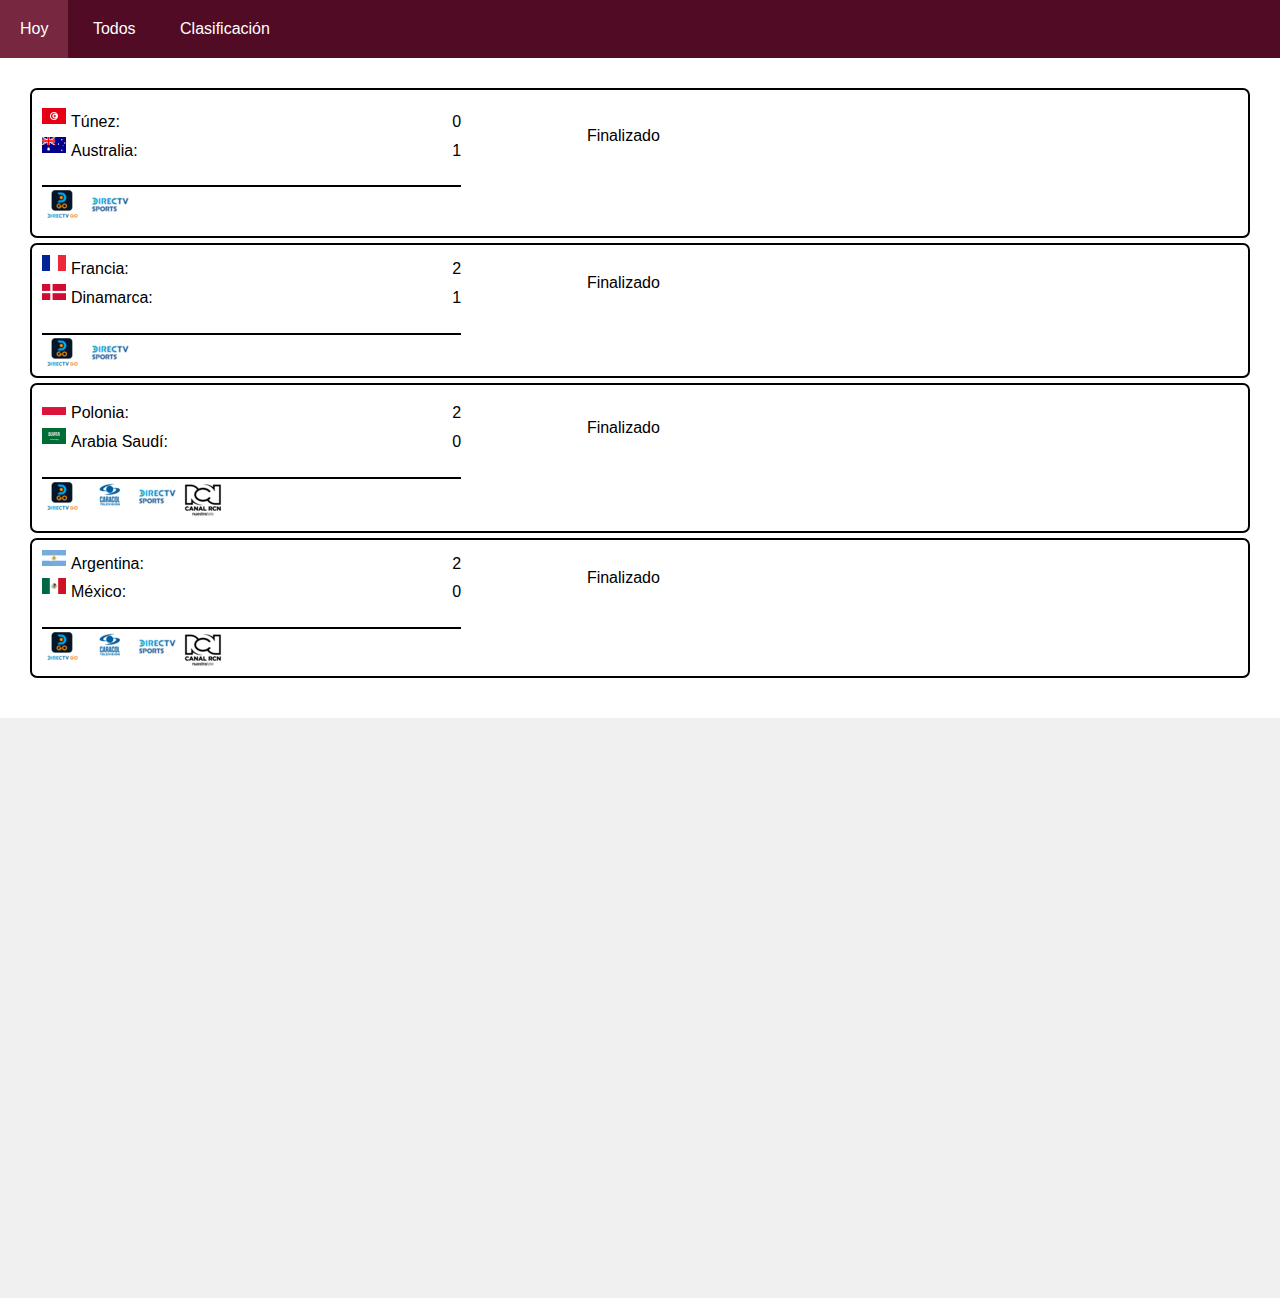
<file: test2.html>
<!DOCTYPE html>
<html lang="es">
<head>
    <meta charset="UTF-8">
    <title>Mundial Qatar 2022</title>
    <link rel="stylesheet" href="styles.min.css?ver=3.8" />
    <style>
        *{
           margin: 0;
           padding: 0;
           box-sizing: border-box;
           font-family: sans-serif;
       }
       body{
           background: #f0f0f0;
       }
       .container{
           width: 100%;
           /* max-width: 700px; */
           margin: auto;
           /* margin-top: 100px; */
       }
       .lbl-menu{
           background: #510b24;
       }
       .lbl-menu label{
           display: inline-block;
           padding: 20px;
           color: #fff;
           cursor: pointer;
           transition: all 400ms ease;
       }
       .lbl-menu label:hover{
           background: #772740;
       }

        .content {
            position: relative;
        }

        .content .tab {
            position: absolute;
            line-height: 1.8;
            transition: all 600ms ease;
            opacity: 0;
            visibility: hidden;
            transform: scale(0.90);
            padding: 30px;
            background: #fff;
            padding-bottom: 40px;
            width: 100%;
        }


        #radio1,
        #radio2,
        #radio3,
        #radio4 {
            display: none;
        }

        #radio1:checked~.tab1,
        #radio2:checked~.tab2,
        #radio3:checked~.tab3,
        #radio4:checked~.tab4 {
            opacity: 1;
            visibility: visible;
            transform: scale(1);
        }

        .content .tab2:after {
            left: 122px;
        }

        .content .tab3:after {
            left: 210px;
        }

        .content .tab4:after {
            left: 303px;
        }

        table {
  border-collapse: collapse;
  width: 96%;
}

th {
  text-align: left;
  padding: 3px;
}
    </style>

    <script>


        function calendario(json) {


            function isOdd(num) { return num % 2; }

function sortJSON(arr, key, asc) {
    return arr.sort((a, b) => {
        let x = a[key];
        let y = b[key];
        if (asc) { return ((x < y) ? -1 : ((x > y) ? 1 : 0)); }
        else { return ((x > y) ? -1 : ((x < y) ? 1 : 0)); }
    });
}

output = sortJSON(json.partidos, "numero", true);
output = sortJSON(output, "fecha", true);

output.forEach(function (element, i) {

    //console.log(element.Home.TeamName[0].Description)
    const utcDate = element.fecha;

    const date = new Date(utcDate);
    const date2 = new Date();
    //console.log(date.getDate());

        // console.log(date.toLocaleString());
        if (element.estado == 3) {

            card = `<div class="mundial-row">
<div class="equipo-container">
<div class="equipo">

<div>
<img src="img/${element.local.abreviacion}.webp" style="float: left;">
<span style="float: left;">${element.local.nombre}:</span>
<span style="float: right;">${element.marcador.local}</span>
</div>
<div>
<img src="img/${element.visitante.abreviacion}.webp" style="float: left;">
<span style="float: left;">${element.visitante.nombre}:</span>
<span style="float: right;">${element.marcador.visitante}</span>
</div>
</div>
<div class="fecha">En juego</div>
<div class="equipo-canal">

    
`;

for (let index = 0; index < element.transmision.length; index++) {
card += `<span class="logos"><img src="img/${element.transmision[index]}.png" style="float: left;"></span>`;

}

card += `</div> </div>`;


        } else if (element.estado == 1 || element.estado == 12) {
            card = `<div class="mundial-row">
<div class="equipo-container">
<div class="equipo">

<div>
<img src="img/${element.local.abreviacion}.webp" style="float: left;">
<span style="float: left;">${element.local.nombre}</span>
</div>
<div>
<img src="img/${element.visitante.abreviacion}.webp" style="float: left;">
<span style="float: left;">${element.visitante.nombre}</span>
</div>
</div>
<div class="fecha">${date.toLocaleString([], { day: 'numeric', month: 'numeric', year: 'numeric', hour: 'numeric', minute: 'numeric', hour12: true })}</div>
<div class="equipo-canal">

`;

for (let index = 0; index < element.transmision.length; index++) {
card += `<span class="logos"><img src="img/${element.transmision[index]}.png" style="float: left;"></span>`;

}

card += `</div> </div>`;

        } else if (element.estado == 0) {

            card = `<div class="mundial-row">
<div class="equipo-container">

<div class="equipo">

<div>
<img src="img/${element.local.abreviacion}.webp" style="float: left;">
<span style="float: left;">${element.local.nombre}:</span>
<span style="float: right;">${element.marcador.local}</span>
</div>
<div>
<img src="img/${element.visitante.abreviacion}.webp" style="float: left;">
<span style="float: left;">${element.visitante.nombre}:</span>
<span style="float: right;">${element.marcador.visitante}</span>
</div>
</div>
<div class="fecha">Finalizado</div>
<div class="equipo-canal">

`;

for (let index = 0; index < element.transmision.length; index++) {
card += `<span class="logos"><img src="img/${element.transmision[index]}.png" style="float: left;"></span>`;

}

card += `</div> </div>`;


        }



        if (element.numero < 33 ) {
        document.getElementById("col1").innerHTML += card
    }else{
        document.getElementById("col2").innerHTML += card
    }
    

    
       
    

})


}


        function calendarioDay(json) {


function isOdd(num) { return num % 2; }

function sortJSON(arr, key, asc) {
    return arr.sort((a, b) => {
        let x = a[key];
        let y = b[key];
        if (asc) { return ((x < y) ? -1 : ((x > y) ? 1 : 0)); }
        else { return ((x > y) ? -1 : ((x < y) ? 1 : 0)); }
    });
}

output = sortJSON(json.partidos, "numero", true);
output = sortJSON(output, "fecha", true);

output.forEach(function (element, i) {

    //console.log(element.Home.TeamName[0].Description)
    const utcDate = element.fecha;

    const date = new Date(utcDate);
    const date2 = new Date();
    //console.log(date.getDate());

    if (date.getDate() == date2.getDate()) {
        //console.log("iguales")


        // console.log(date.toLocaleString());
        if (element.estado == 3) {

            card = `<div class="mundial-row">
<div class="equipo-container">
<div class="equipo">

<div>
<img src="img/${element.local.abreviacion}.webp" style="float: left;">
<span style="float: left;">${element.local.nombre}:</span>
<span style="float: right;">${element.marcador.local}</span>
</div>
<div>
<img src="img/${element.visitante.abreviacion}.webp" style="float: left;">
<span style="float: left;">${element.visitante.nombre}:</span>
<span style="float: right;">${element.marcador.visitante}</span>
</div>
</div>
<div class="fecha">En juego</div>
<div class="equipo-canal">

    
`;

for (let index = 0; index < element.transmision.length; index++) {
card += `<span class="logos"><img src="img/${element.transmision[index]}.png" style="float: left;"></span>`;

}

card += `</div> </div>`;


        } else if (element.estado == 1 || element.estado == 12) {
            card = `<div class="mundial-row">
<div class="equipo-container">
<div class="equipo">

<div>
<img src="img/${element.local.abreviacion}.webp" style="float: left;">
<span style="float: left;">${element.local.nombre}</span>
</div>
<div>
<img src="img/${element.visitante.abreviacion}.webp" style="float: left;">
<span style="float: left;">${element.visitante.nombre}</span>
</div>
</div>
<div class="fecha">${date.toLocaleString([], { day: 'numeric', month: 'numeric', year: 'numeric', hour: 'numeric', minute: 'numeric', hour12: true })}</div>
<div class="equipo-canal">

`;

for (let index = 0; index < element.transmision.length; index++) {
card += `<span class="logos"><img src="img/${element.transmision[index]}.png" style="float: left;"></span>`;

}

card += `</div> </div>`;

        } else if (element.estado == 0) {

            card = `<div class="mundial-row">
<div class="equipo-container">

<div class="equipo">

<div>
<img src="img/${element.local.abreviacion}.webp" style="float: left;">
<span style="float: left;">${element.local.nombre}:</span>
<span style="float: right;">${element.marcador.local}</span>
</div>
<div>
<img src="img/${element.visitante.abreviacion}.webp" style="float: left;">
<span style="float: left;">${element.visitante.nombre}:</span>
<span style="float: right;">${element.marcador.visitante}</span>
</div>
</div>
<div class="fecha">Finalizado</div>
<div class="equipo-canal">

`;

for (let index = 0; index < element.transmision.length; index++) {
card += `<span class="logos"><img src="img/${element.transmision[index]}.png" style="float: left;"></span>`;

}

card += `</div> </div>`;


        }



        if (isOdd(i)) {
        document.getElementById("col2day").innerHTML += card
    }else{
        document.getElementById("col1day").innerHTML += card
    }
    }

    
       
    

})


}


function standings(json){

function sortJSON(arr, key, asc) {
return arr.sort((a, b) => {
    let x = a[key];
    let y = b[key];
    if (asc) { return ((x < y) ? -1 : ((x > y) ? 1 : 0)); }
    else { return ((x > y) ? -1 : ((x < y) ? 1 : 0)); }
});
}   

for (var i in json){

card = `<div style="overflow-x: auto;">
    <table>`;
card += `
                              <tr>
                                <th style="text-align: left;">Grupo ${i}</th>
                                <th style="text-align: left;">PJ</th>
                                <th style="text-align: left;">G</th>
                                <th style="text-align: left;">E</th>
                                <th style="text-align: left;">P</th>
                                <th style="text-align: left;">GF</th>
                                <th style="text-align: left;">GC</th>
                                <th style="text-align: left;">DG</th>
                                <th style="text-align: left;">Pts</th>
                              </tr>`;
output = sortJSON(json[i], "puntos", false);
output.forEach(function (element, i) {

card += `
                              <tr>
                                <td style="text-align: left;"><img src="img/${element.abreviacion}.webp">${" "} ${element.nombre}</td>
                                <td style="text-align: center;">${element.jugados}</td>
                                <td style="text-align: center;">${element.ganados}</td>
                                <td style="text-align: center;">${element.empatados}</td>
                                <td style="text-align: center;">${element.perdidos}</td>
                                <td style="text-align: center;">${element.gf}</td>
                                <td style="text-align: center;">${element.gc}</td>
                                <td style="text-align: center;">${element.diferencia}</td>
                                <td style="text-align: center;">${element.puntos}</td>
                              </tr>
                             `;

})
card += `</table>
                        </div>

`;

if(i == "A" || i == "B" || i == "C" || i == "D"){
    document.getElementById("col1cla").innerHTML += card
}else{
    document.getElementById("col2cla").innerHTML += card
}
}

}

fetch("./json/partidos.json")
            .then(response => response.json()).then(json => {
                calendarioDay(json)
                calendario(json)
            })

fetch("./json/standings.json")
    .then(response => response.json()).then(json2 => {

        standings(json2)
    })

setInterval(function () {
        fetch("./json/partidos.json")
            .then(response => response.json()).then(json => {
                document.getElementById("col1day").innerHTML = '';
                document.getElementById("col2day").innerHTML = '';
                document.getElementById("col1").innerHTML = '';
                document.getElementById("col2").innerHTML = '';
                calendarioDay(json)
                calendario(json)
            })

           
        }, 3000);


        setInterval(function () {
     

            fetch("./json/standings.json")
                .then(response => response.json()).then(json2 => {
                    document.getElementById("col1cla").innerHTML = '';
                    document.getElementById("col2cla").innerHTML = '';
                    standings(json2)
                })
        }, 50000);


        function tab1(){
            document.getElementById("tab2").style.display = "none";
        }

        function tab2(){  
            document.getElementById("tab2").style.removeProperty('display');
        }
    </script>
</head>
<body>
    <div class="container">
        <div class="lbl-menu">
            <label for="radio1" onclick="tab1()">Hoy</label>
            <label for="radio2" onclick="tab2()">Todos</label>
            <label for="radio3">Clasificación</label>
            <!-- <label for="radio3">Blog</label>
            <label for="radio4">Contacto</label> -->
        </div>

        <div class="content">

            <input type="radio" name="radio" id="radio1" checked >
            <div class="tab tab1" id="tab1">
                <div class="mundial">
                    <div class="mundial-tabs">
                        <div class="tab">Tab1</div>
                        <div class="tab">Tab2</div>
                    </div>
                    <div class="mundial-container">
                        <div id="col1day" class="mundial-col">

                        </div>
                        <div id="col2day" class="mundial-col">

                        </div>
                    </div>
                </div>
            </div>

            <input type="radio" name="radio" id="radio2">
            <div class="tab tab2" id="tab2" style="display:none;">
                <div class="mundial">
                    <div class="mundial-tabs">
                        <div class="tab">Tab1</div>
                        <div class="tab">Tab2</div>
                    </div>
                    <div class="mundial-container">
                        <div id="col1" class="mundial-col">

                        </div>
                        <div id="col2" class="mundial-col">

                        </div>
                    </div>
                </div>
            </div>

            <input type="radio" name="radio" id="radio3">
            <div class="tab tab3">
                <div class="mundial">
                    <div class="mundial-tabs">
                        <div class="tab">Tab1</div>
                        <div class="tab">Tab2</div>
                    </div>
                    <div class="mundial-container">
                        <div id="col1cla" class="mundial-col2">
                           
                        </div>
                        <div id="col2cla" class="mundial-col2">
                           
                        </div>
                        
                    </div>
                </div>
            </div>
        </div>
    </div>
</body>

</html>
</file>
<file: styles.css>
.mundial-container {
  display: grid;
  grid-template-columns: repeat(auto-fit, minmax(207px, 1fr));
  /* background-color: aqua; */
  width: 100%;
  align-items: center;
  justify-items: center;
  gap: 5px;
}

.mundial-col {
  display: grid;
  grid-template-rows: 150px;
  /* background-color: blueviolet; */
  width: 100%;
  height: 100%;
  align-content: center;
  row-gap: 5px;
}
.mundial-tabs {
  display: grid;
  grid-template-columns: repeat(auto-fit, minmax(207px, 1fr));
  align-items: center;
  justify-items: center;
}

.mundial-row {
  display: grid;
  gap: 10px;
  border: 2px solid black;
  grid-template-columns: repeat(2, auto);
  align-content: center;
  border-radius: 7px;
}

.equipo {
  display: grid;
  grid-template-rows: repeat(2, auto);
  margin: 10px 10px 10px 10px;
}
.equipo2 {
  display: grid;
  grid-template-rows: repeat(2, auto);
  margin: 10px 10px 10px 10px;
}

.equipo > div > img{
  vertical-align: middle;
  margin-right: 5px;
}

.equipo > div > span{
  vertical-align: middle;
}

.fecha {
  align-self: center;
  text-align: center;
}

.equipo {
  display: grid;
  grid-template-rows: repeat(2, auto);
}

.equipo-container {
  display: grid;
  grid-template-columns: repeat(2, auto);
}
.equipo-canal {
  display: grid;
  grid-template-columns: repeat(4, 47px);
  margin: 10px 10px 10px 10px;
  border-top: 2px solid black;
}

.logos{
  margin-top: 3px;
}
</file>
<file: styles.min.css>
.mundial-container,.mundial-tabs{display:grid;/*grid-template-columns:repeat(auto-fit,minmax(207px,1fr))*/}.equipo>div>img,.equipo>div>span{vertical-align:middle}.mundial-container{width:100%;align-items:center;justify-items:center;gap:5px}.mundial-col{display:grid;grid-template-rows:150px;width:100%;height:100%;align-content:center;row-gap:5px}.mundial-col2{display:grid;width:100%;height:100%;align-content:center;row-gap:5px}.equipo,.equipo2{grid-template-rows:repeat(2,auto)}.mundial-tabs{align-items:center;justify-items:center}.equipo-container,.mundial-row{grid-template-columns:repeat(2,auto);display:grid}.mundial-row{gap:10px;border:2px solid #000;align-content:center;border-radius:7px}.equipo,.equipo2{display:grid;margin:10px}.equipo>div>img{margin-right:5px}.fecha{align-self:center;text-align:center}.equipo{display:grid}.equipo-canal{display:grid;grid-template-columns:repeat(4,47px);margin:10px;border-top:2px solid #000}.logos{margin-top:3px}*{margin:0;padding:0;box-sizing:border-box;font-family:sans-serif}body{background:#f0f0f0}.container{width:100%;margin:auto}.lbl-menu{background:#510b24}.lbl-menu label{display:inline-block;padding:20px;color:#fff;cursor:pointer;transition:.4s}.lbl-menu label:hover{background:#772740}.content{position:relative}.content .tab{position:absolute;line-height:1.8;transition:.6s;opacity:0;visibility:hidden;transform:scale(.9);padding:30px 30px 40px;background:#fff;width:100%}#radio1,#radio2,#radio3,#radio4{display:none}#radio1:checked~.tab1,#radio2:checked~.tab2,#radio3:checked~.tab3,#radio4:checked~.tab4{opacity:1;visibility:visible;transform:scale(1)}.content .tab2:after{left:122px}.content .tab3:after{left:210px}.content .tab4:after{left:303px}.logos{margin-top:3px}
</file>
